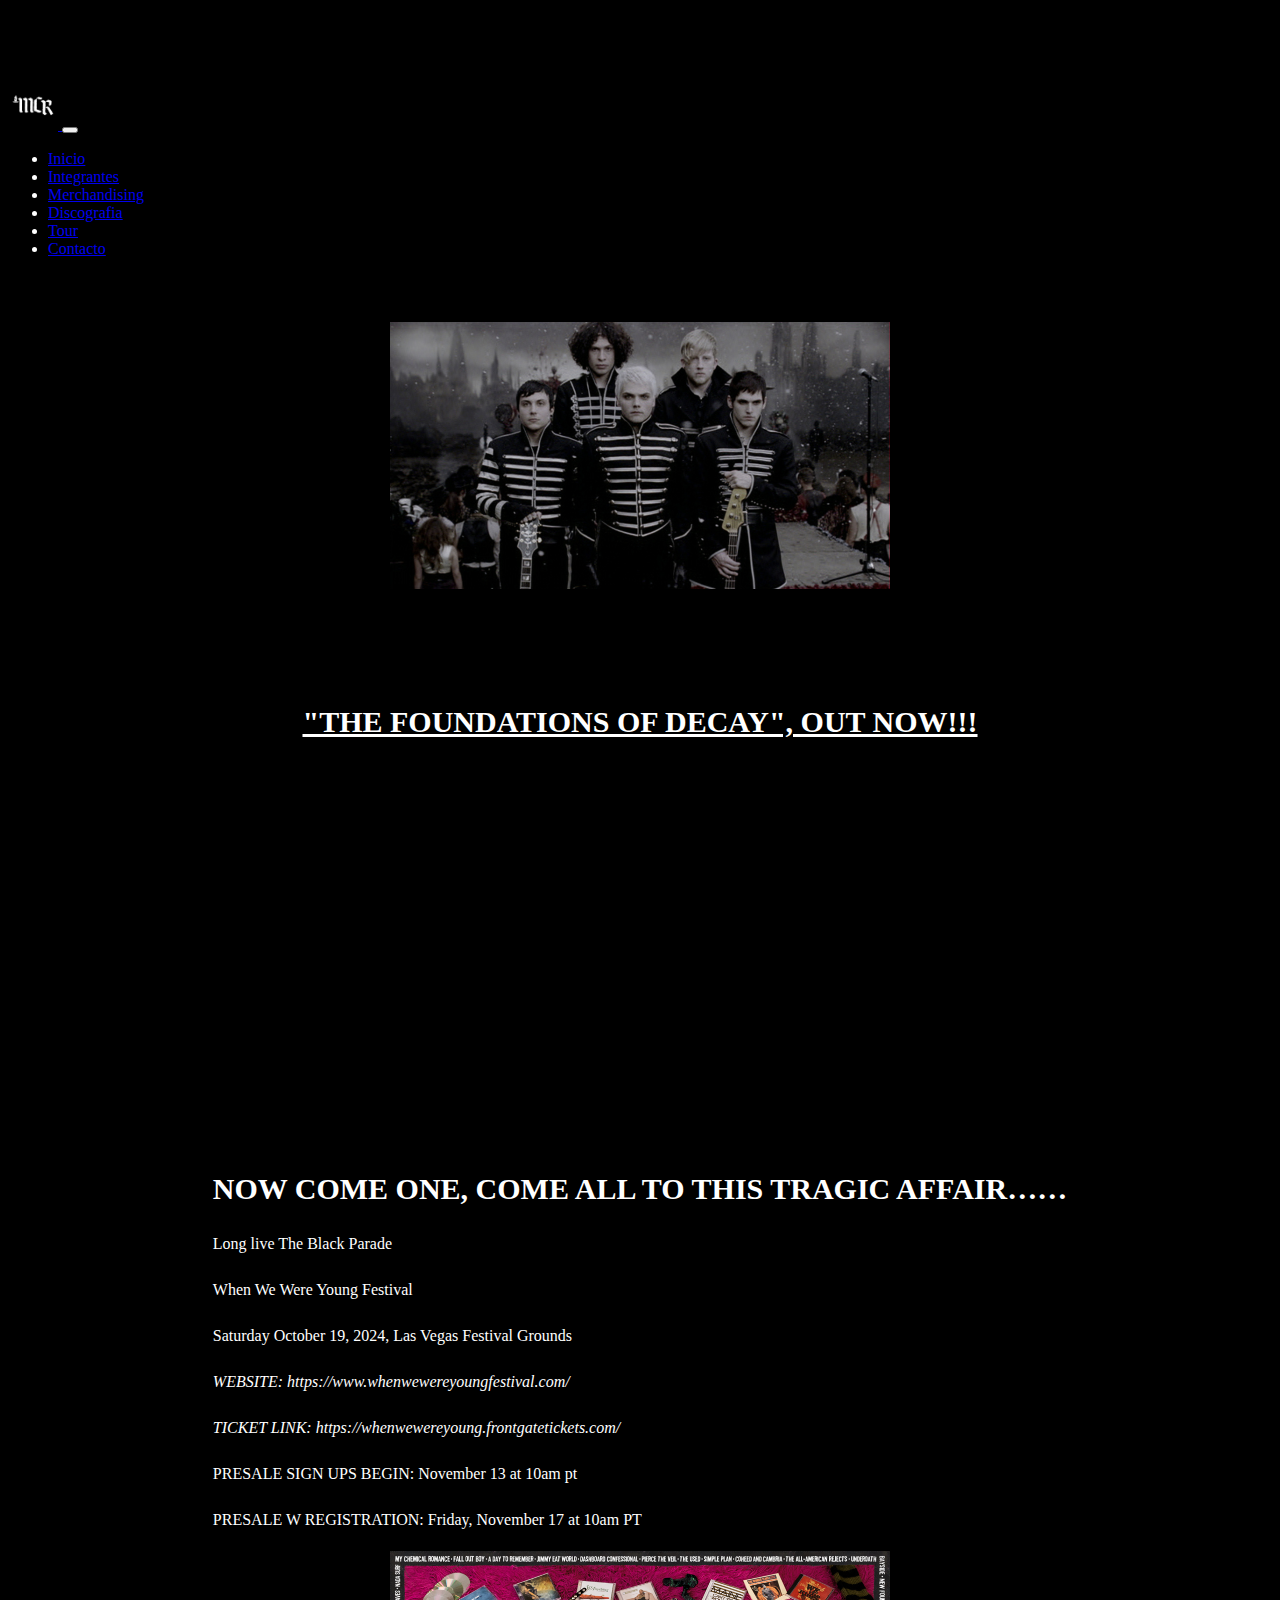
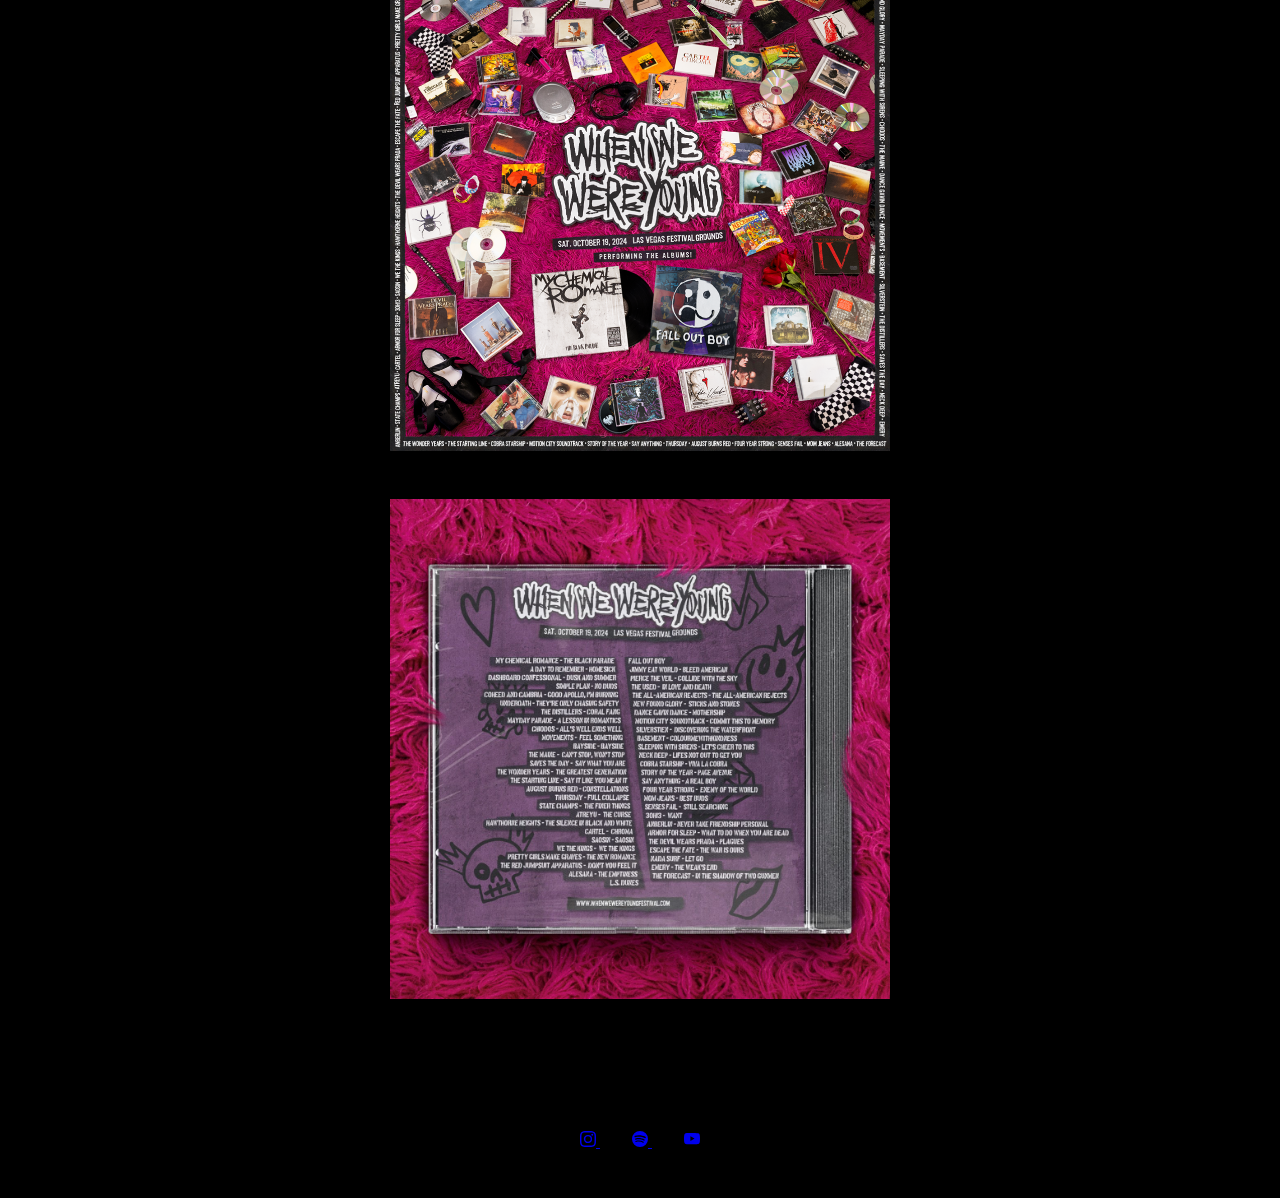
<file: index.html>
<!DOCTYPE html>
<html lang="en">
<head>
    <meta charset="UTF-8">
    <meta name="viewport" content="width=device-width, initial-scale=1.0">
    <title>MyChemicalRomance</title>
    <link href="https://cdn.jsdelivr.net/npm/bootstrap@5.3.2/dist/css/bootstrap.min.css" rel="stylesheet" integrity="sha384-T3c6CoIi6uLrA9TneNEoa7RxnatzjcDSCmG1MXxSR1GAsXEV/Dwwykc2MPK8M2HN" crossorigin="anonymous">
    <link rel="stylesheet" href="./styles/estilos.css">
    <link rel="shortcut icon" href="./img/logo.jpg" type="image/x-icon">
    <meta name="description" content="My Chemical Romance es una influyente banda de rock alternativo que se formó en Nueva Jersey, Estados Unidos, a principios de la década del 2000. La banda alcanzó el estrellato gracias a su mezcla única de géneros, letras emocionales y un enfoque teatral en su presentación.">
    <meta name="keywords" content="My Chemical Romance, MCR, Gerard Way, Mikey Way, Ray Toro, Frank Iero, Tour, Discografía, Merchandising, Conciertos, biografias">
</head>
<body >
    <!-- encabezado -->
    <header >
        <nav class="navbar navbar-expand-lg bg-body-tertiary bg-dark border-bottom border-body fixed-top bg-body-tertiary font1"          data-bs-theme="dark" >
            <div class="container-fluid">
                <a class="navbar-brand" href="#">
                    <img src="./img/logoinvertido.jpg" alt="Logo mcr" width="50" height="50" class="d-inline-block align-text-top" >
                  </a>
                  <a class="navbar-brand" href="#"></a>
                    <button class="navbar-toggler" type="button" data-bs-toggle="collapse" data-bs-target="#navbarNav" aria-controls="navbarNav" aria-expanded="false" aria-label="Toggle navigation">
                    <span class="navbar-toggler-icon"></span>
                    </button>
                    <div class="collapse navbar-collapse" id="navbarNav">
                        <ul class="navbar-nav">
                        <li class="nav-item">
                        <a class="nav-link active  " aria-current="page" href="./index.html">Inicio</a>
                        </li>
                        <li class="nav-item">
                        <a class="nav-link " href="./pages/integrantes.html">Integrantes</a>
                        </li>
                        <li class="nav-item">
                        <a class="nav-link " href="./pages/merch.html">Merchandising</a>
                        </li>
                        <li class="nav-item">
                        <a class="nav-link " href="./pages/discografia.html">Discografia</a>
                        </li>
                        <li class="nav-item">
                        <a class="nav-link " href="./pages/tour.html">Tour</a>
                        </li>
                        <li class="nav-item">
                        <a class="nav-link " href="./pages/contacto.html">Contacto</a>
                        </li>
                    </ul>
                </div>
            </div>
        </nav>
    </header>
    <!-- Contenido principal -->
    <main class="fondo font2 cajaindex">
        <section class="index-sec index-img">
            <img class="img1" src="./img/imagen portada.jpg" alt="imagen de la banda" width="500">
        </section>
        <section class="index-sec">
            <h1 class="index-h ">"THE FOUNDATIONS
                OF DECAY", OUT NOW!!! </h1>
                <iframe class="index-vid" width="560" height="315" src="https://www.youtube.com/embed/V2kWUJkRvVs?si=SUmYQxDfUw-ickaj" title="YouTube video player" frameborder="0" allow="accelerometer; autoplay; clipboard-write; encrypted-media; gyroscope; picture-in-picture; web-share" allowfullscreen></iframe>
        </section>
        <div class="divindex">
            <article class="index-sec text">
                <h2 class="index-h ">NOW COME ONE, COME ALL TO THIS TRAGIC AFFAIR……</h2>
                <p >Long live The Black Parade</p>
                <p >When We Were Young Festival</p>              
                <p >  Saturday October 19, 2024, Las Vegas Festival Grounds</p>                
                <p class="links">  WEBSITE:
                    <a class="links" href="https://www.whenwewereyoungfestival.com/" target="_blank">https://www.whenwewereyoungfestival.com/</a>  </p>             
                <p class="links">  TICKET LINK: 
                    <a class="links" href="https://whenwewereyoung.frontgatetickets.com/" target="_blank">https://whenwewereyoung.frontgatetickets.com/</a> </p>           
                <p >PRESALE SIGN UPS BEGIN: November 13 at 10am pt   </p>           
                <p >PRESALE W REGISTRATION: Friday, November 17 at 10am PT</p> 
                    <div class="index-img">
                        <img class="img1" src="./img/artindex.png" alt="imagen con descripcion del tour" width="500">
                        <img class="img1" src="./img/artindex2.jpg" alt="imagen con descripcion del tour" width="500">
                    </div>
                
            </article>
        </div>
    </main>
    <!-- Pie de pagina -->
    <footer class=" footer">
        <br>
        <br>
        <a href="https://www.instagram.com/mychemicalromance/?hl=es" target="_blank">
            <svg class="animacion1" xmlns="http://www.w3.org/2000/svg" width="16" height="16" fill="currentColor" class="bi bi-instagram" viewBox="0 0 16 16">
                <path d="M8 0C5.829 0 5.556.01 4.703.048 3.85.088 3.269.222 2.76.42a3.9 3.9 0 0 0-1.417.923A3.9 3.9 0 0 0 .42 2.76C.222 3.268.087 3.85.048 4.7.01 5.555 0 5.827 0 8.001c0 2.172.01 2.444.048 3.297.04.852.174 1.433.372 1.942.205.526.478.972.923 1.417.444.445.89.719 1.416.923.51.198 1.09.333 1.942.372C5.555 15.99 5.827 16 8 16s2.444-.01 3.298-.048c.851-.04 1.434-.174 1.943-.372a3.9 3.9 0 0 0 1.416-.923c.445-.445.718-.891.923-1.417.197-.509.332-1.09.372-1.942C15.99 10.445 16 10.173 16 8s-.01-2.445-.048-3.299c-.04-.851-.175-1.433-.372-1.941a3.9 3.9 0 0 0-.923-1.417A3.9 3.9 0 0 0 13.24.42c-.51-.198-1.092-.333-1.943-.372C10.443.01 10.172 0 7.998 0zm-.717 1.442h.718c2.136 0 2.389.007 3.232.046.78.035 1.204.166 1.486.275.373.145.64.319.92.599s.453.546.598.92c.11.281.24.705.275 1.485.039.843.047 1.096.047 3.231s-.008 2.389-.047 3.232c-.035.78-.166 1.203-.275 1.485a2.5 2.5 0 0 1-.599.919c-.28.28-.546.453-.92.598-.28.11-.704.24-1.485.276-.843.038-1.096.047-3.232.047s-2.39-.009-3.233-.047c-.78-.036-1.203-.166-1.485-.276a2.5 2.5 0 0 1-.92-.598 2.5 2.5 0 0 1-.6-.92c-.109-.281-.24-.705-.275-1.485-.038-.843-.046-1.096-.046-3.233s.008-2.388.046-3.231c.036-.78.166-1.204.276-1.486.145-.373.319-.64.599-.92s.546-.453.92-.598c.282-.11.705-.24 1.485-.276.738-.034 1.024-.044 2.515-.045zm4.988 1.328a.96.96 0 1 0 0 1.92.96.96 0 0 0 0-1.92m-4.27 1.122a4.109 4.109 0 1 0 0 8.217 4.109 4.109 0 0 0 0-8.217m0 1.441a2.667 2.667 0 1 1 0 5.334 2.667 2.667 0 0 1 0-5.334"/>
              </svg>
        </a>
        <a href="https://open.spotify.com/intl-es/artist/7FBcuc1gsnv6Y1nwFtNRCb?si=B0IZhUZQQHyBxEbudoADWw" target="_blank">
            <svg class="animacion1" xmlns="http://www.w3.org/2000/svg" width="16" height="16" fill="currentColor" class="bi bi-spotify" viewBox="0 0 16 16">
                <path d="M8 0a8 8 0 1 0 0 16A8 8 0 0 0 8 0m3.669 11.538a.5.5 0 0 1-.686.165c-1.879-1.147-4.243-1.407-7.028-.77a.499.499 0 0 1-.222-.973c3.048-.696 5.662-.397 7.77.892a.5.5 0 0 1 .166.686m.979-2.178a.624.624 0 0 1-.858.205c-2.15-1.321-5.428-1.704-7.972-.932a.625.625 0 0 1-.362-1.194c2.905-.881 6.517-.454 8.986 1.063a.624.624 0 0 1 .206.858m.084-2.268C10.154 5.56 5.9 5.419 3.438 6.166a.748.748 0 1 1-.434-1.432c2.825-.857 7.523-.692 10.492 1.07a.747.747 0 1 1-.764 1.288"/>
              </svg>
        </a>
        
        <a href="https://www.youtube.com/@mychemicalromance" target="_blank">
            <svg class="animacion1" xmlns="http://www.w3.org/2000/svg" width="16" height="16" fill="currentColor" class="bi bi-youtube" viewBox="0 0 16 16">
                <path d="M8.051 1.999h.089c.822.003 4.987.033 6.11.335a2.01 2.01 0 0 1 1.415 1.42c.101.38.172.883.22 1.402l.01.104.022.26.008.104c.065.914.073 1.77.074 1.957v.075c-.001.194-.01 1.108-.082 2.06l-.008.105-.009.104c-.05.572-.124 1.14-.235 1.558a2.01 2.01 0 0 1-1.415 1.42c-1.16.312-5.569.334-6.18.335h-.142c-.309 0-1.587-.006-2.927-.052l-.17-.006-.087-.004-.171-.007-.171-.007c-1.11-.049-2.167-.128-2.654-.26a2.01 2.01 0 0 1-1.415-1.419c-.111-.417-.185-.986-.235-1.558L.09 9.82l-.008-.104A31 31 0 0 1 0 7.68v-.123c.002-.215.01-.958.064-1.778l.007-.103.003-.052.008-.104.022-.26.01-.104c.048-.519.119-1.023.22-1.402a2.01 2.01 0 0 1 1.415-1.42c.487-.13 1.544-.21 2.654-.26l.17-.007.172-.006.086-.003.171-.007A100 100 0 0 1 7.858 2zM6.4 5.209v4.818l4.157-2.408z"/>
              </svg>
        </a>
    </footer>
    <script src="https://cdn.jsdelivr.net/npm/bootstrap@5.3.2/dist/js/bootstrap.bundle.min.js" integrity="sha384-C6RzsynM9kWDrMNeT87bh95OGNyZPhcTNXj1NW7RuBCsyN/o0jlpcV8Qyq46cDfL" crossorigin="anonymous"></script>
</body>
</html>
</file>
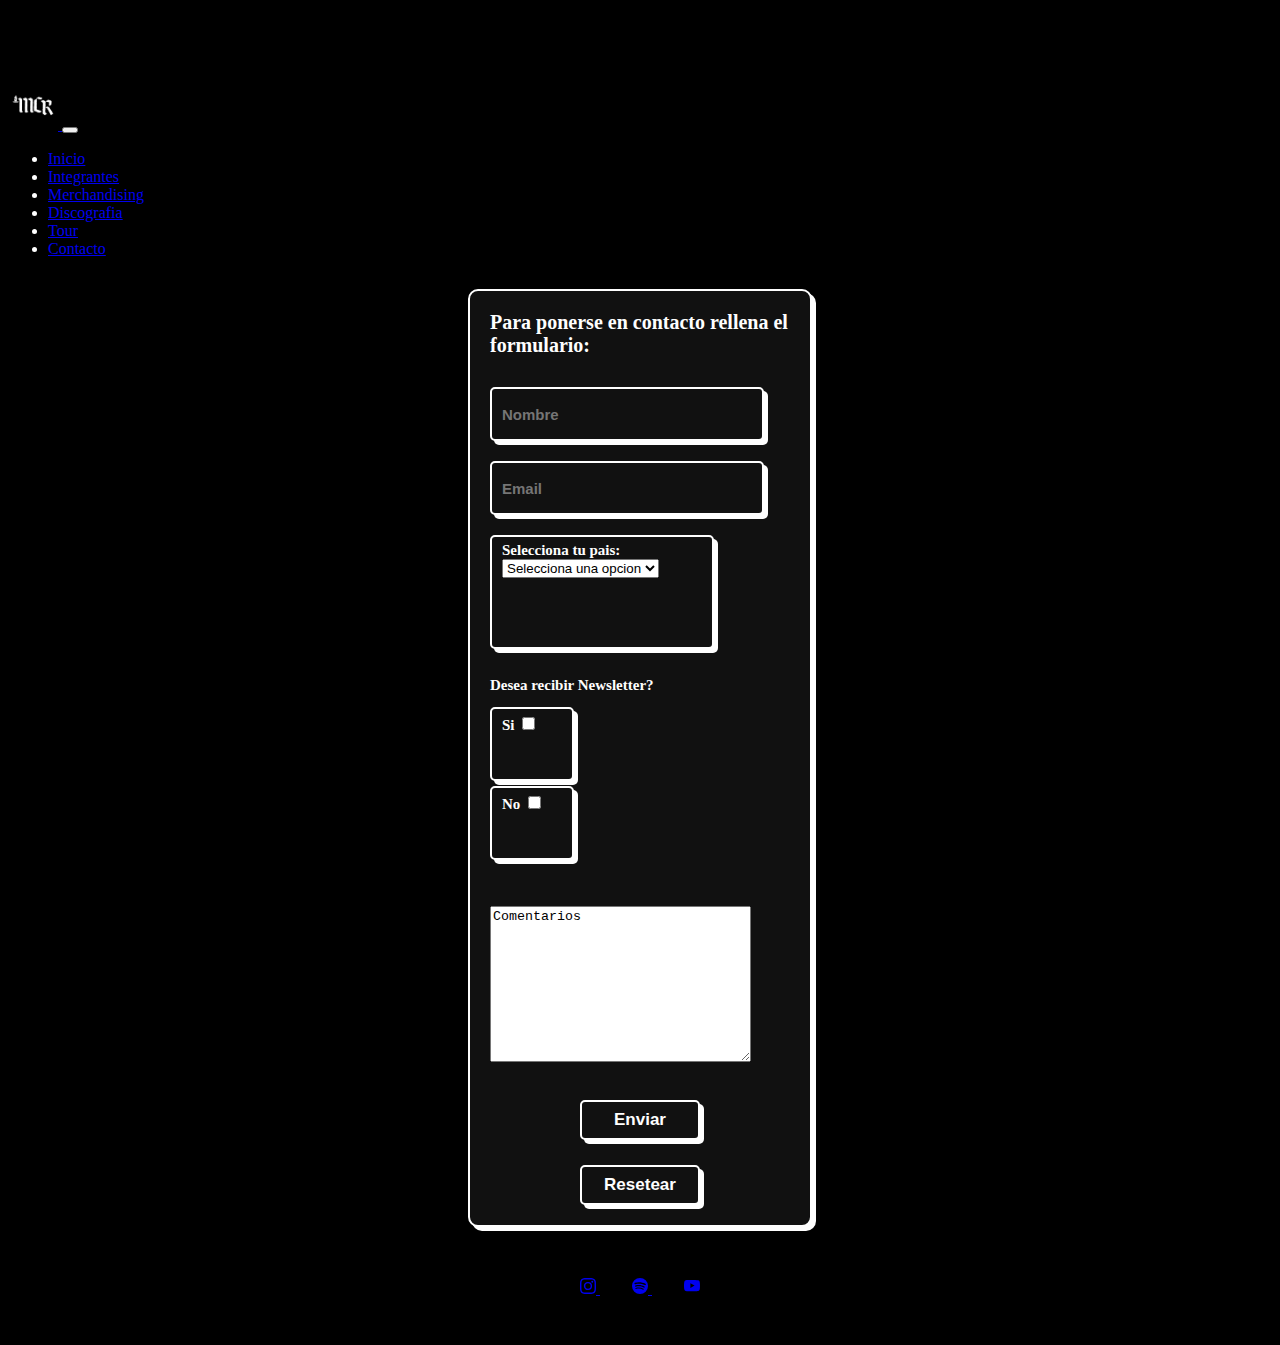
<file: pages/contacto.html>
<!DOCTYPE html>
<html lang="en">
<head>
    <meta charset="UTF-8">
    <meta name="viewport" content="width=device-width, initial-scale=1.0">
    <title>Contacto</title>
    <link href="https://cdn.jsdelivr.net/npm/bootstrap@5.3.2/dist/css/bootstrap.min.css" rel="stylesheet" integrity="sha384-T3c6CoIi6uLrA9TneNEoa7RxnatzjcDSCmG1MXxSR1GAsXEV/Dwwykc2MPK8M2HN" crossorigin="anonymous">
    <link rel="stylesheet" href="../styles/estilos.css">
    <link rel="shortcut icon" href="../img/logo.jpg" type="image/x-icon">
    <meta name="description" content="Conéctate con la banda a través de nuestra página de contacto. Envía tus preguntas, comentarios o consultas y mantente actualizado sobre las últimas noticias y eventos. Estamos aquí para escucharte.">
    <meta name="keywords" content="My Chemical Romance, Contacto, Preguntas y respuestas, Comentarios de fans, Formulario de contacto, Redes sociales">


</head>
<body>
   <!-- encabezado -->
<header >
    <nav class="navbar navbar-expand-lg bg-body-tertiary fixed-top bg-body-tertiary bg-dark border-bottom border-body font1" data-bs-theme="dark" >
        <div class="container-fluid">
            <a class="navbar-brand" href="#">
                <img src="../img/logoinvertido.jpg" alt="Logo" width="50" height="50" class="d-inline-block align-text-top">
            </a>
            <a class="navbar-brand" href="#"></a>
                <button class="navbar-toggler" type="button" data-bs-toggle="collapse" data-bs-target="#navbarNav" aria-controls="navbarNav" aria-expanded="false" aria-label="Toggle navigation">
                <span class="navbar-toggler-icon"></span>  </button>
        <div class="collapse navbar-collapse" id="navbarNav">
            <ul class="navbar-nav">
                    <li class="nav-item">
                    <a class="nav-link " aria-current="page" href="../index.html">Inicio</a>
                    </li>
                    <li class="nav-item">
                    <a class="nav-link " href="../pages/integrantes.html">Integrantes</a>
                    </li>
                    <li class="nav-item">
                    <a class="nav-link " href="../pages/merch.html">Merchandising</a>
                    </li>
                    <li class="nav-item">
                    <a class="nav-link " href="../pages/discografia.html">Discografia</a>
                    </li>
                    <li class="nav-item">
                    <a class="nav-link " href="../pages/tour.html">Tour</a>
                    </li>
                    <li class="nav-item">
                    <a class="nav-link active " href="../pages/contacto.html">Contacto</a>
                    </li>
                </ul>
            </div>
        </div>
    </nav>
</header> 
<main class="caja">
    <div class="formcontacto">
        <!-- formulario de contacto  -->
        <form class="form">
            <div class="title">Para ponerse en contacto rellena el formulario:</div>
            <input class="input" name="Nombre" placeholder="Nombre" type="text" required>
            <input class="input" name="email" placeholder="Email" type="email" required>
            <label class="inputb"  for="pais">
                Selecciona tu pais:
                <select name="" id="pais" required>
                    <option disabled selected>Selecciona una opcion</option>
                    <option>Argentina</option>
                    <option>Brazil</option>
                    <option>Uruguay</option>
                </select>
            </label>
            <br>
            <label class="label">Desea recibir Newsletter?</label>
            <br>
            <label class="inputp" for="si">
                Si
                <input type="checkbox" name="b" id="si">
            </label>
            <label class="inputp" for="no">
                No
                <input type="checkbox" name="b" id="no">
            </label>
            <br>
            <br>
            <textarea class="textarea" name="comentarios" id="" cols="30" rows="10" required>Comentarios</textarea>
            <br>
            <button class="button-confirm">Enviar</button>
            <button class="button-reset">Resetear</button>
          </form>
    </div>
</main>
<footer class="footer">
    <br>
    <br>
    <a href="https://www.instagram.com/mychemicalromance/?hl=es" target="_blank">
        <svg class="animacion1" xmlns="http://www.w3.org/2000/svg" width="16" height="16" fill="currentColor" class="bi bi-instagram" viewBox="0 0 16 16">
            <path d="M8 0C5.829 0 5.556.01 4.703.048 3.85.088 3.269.222 2.76.42a3.9 3.9 0 0 0-1.417.923A3.9 3.9 0 0 0 .42 2.76C.222 3.268.087 3.85.048 4.7.01 5.555 0 5.827 0 8.001c0 2.172.01 2.444.048 3.297.04.852.174 1.433.372 1.942.205.526.478.972.923 1.417.444.445.89.719 1.416.923.51.198 1.09.333 1.942.372C5.555 15.99 5.827 16 8 16s2.444-.01 3.298-.048c.851-.04 1.434-.174 1.943-.372a3.9 3.9 0 0 0 1.416-.923c.445-.445.718-.891.923-1.417.197-.509.332-1.09.372-1.942C15.99 10.445 16 10.173 16 8s-.01-2.445-.048-3.299c-.04-.851-.175-1.433-.372-1.941a3.9 3.9 0 0 0-.923-1.417A3.9 3.9 0 0 0 13.24.42c-.51-.198-1.092-.333-1.943-.372C10.443.01 10.172 0 7.998 0zm-.717 1.442h.718c2.136 0 2.389.007 3.232.046.78.035 1.204.166 1.486.275.373.145.64.319.92.599s.453.546.598.92c.11.281.24.705.275 1.485.039.843.047 1.096.047 3.231s-.008 2.389-.047 3.232c-.035.78-.166 1.203-.275 1.485a2.5 2.5 0 0 1-.599.919c-.28.28-.546.453-.92.598-.28.11-.704.24-1.485.276-.843.038-1.096.047-3.232.047s-2.39-.009-3.233-.047c-.78-.036-1.203-.166-1.485-.276a2.5 2.5 0 0 1-.92-.598 2.5 2.5 0 0 1-.6-.92c-.109-.281-.24-.705-.275-1.485-.038-.843-.046-1.096-.046-3.233s.008-2.388.046-3.231c.036-.78.166-1.204.276-1.486.145-.373.319-.64.599-.92s.546-.453.92-.598c.282-.11.705-.24 1.485-.276.738-.034 1.024-.044 2.515-.045zm4.988 1.328a.96.96 0 1 0 0 1.92.96.96 0 0 0 0-1.92m-4.27 1.122a4.109 4.109 0 1 0 0 8.217 4.109 4.109 0 0 0 0-8.217m0 1.441a2.667 2.667 0 1 1 0 5.334 2.667 2.667 0 0 1 0-5.334"/>
          </svg>
    </a>
    <a href="https://open.spotify.com/intl-es/artist/7FBcuc1gsnv6Y1nwFtNRCb?si=B0IZhUZQQHyBxEbudoADWw" target="_blank">
        <svg class="animacion1" xmlns="http://www.w3.org/2000/svg" width="16" height="16" fill="currentColor" class="bi bi-spotify" viewBox="0 0 16 16">
            <path d="M8 0a8 8 0 1 0 0 16A8 8 0 0 0 8 0m3.669 11.538a.5.5 0 0 1-.686.165c-1.879-1.147-4.243-1.407-7.028-.77a.499.499 0 0 1-.222-.973c3.048-.696 5.662-.397 7.77.892a.5.5 0 0 1 .166.686m.979-2.178a.624.624 0 0 1-.858.205c-2.15-1.321-5.428-1.704-7.972-.932a.625.625 0 0 1-.362-1.194c2.905-.881 6.517-.454 8.986 1.063a.624.624 0 0 1 .206.858m.084-2.268C10.154 5.56 5.9 5.419 3.438 6.166a.748.748 0 1 1-.434-1.432c2.825-.857 7.523-.692 10.492 1.07a.747.747 0 1 1-.764 1.288"/>
          </svg>
    </a>
    
    <a href="https://www.youtube.com/@mychemicalromance" target="_blank">
        <svg class="animacion1" xmlns="http://www.w3.org/2000/svg" width="16" height="16" fill="currentColor" class="bi bi-youtube" viewBox="0 0 16 16">
            <path d="M8.051 1.999h.089c.822.003 4.987.033 6.11.335a2.01 2.01 0 0 1 1.415 1.42c.101.38.172.883.22 1.402l.01.104.022.26.008.104c.065.914.073 1.77.074 1.957v.075c-.001.194-.01 1.108-.082 2.06l-.008.105-.009.104c-.05.572-.124 1.14-.235 1.558a2.01 2.01 0 0 1-1.415 1.42c-1.16.312-5.569.334-6.18.335h-.142c-.309 0-1.587-.006-2.927-.052l-.17-.006-.087-.004-.171-.007-.171-.007c-1.11-.049-2.167-.128-2.654-.26a2.01 2.01 0 0 1-1.415-1.419c-.111-.417-.185-.986-.235-1.558L.09 9.82l-.008-.104A31 31 0 0 1 0 7.68v-.123c.002-.215.01-.958.064-1.778l.007-.103.003-.052.008-.104.022-.26.01-.104c.048-.519.119-1.023.22-1.402a2.01 2.01 0 0 1 1.415-1.42c.487-.13 1.544-.21 2.654-.26l.17-.007.172-.006.086-.003.171-.007A100 100 0 0 1 7.858 2zM6.4 5.209v4.818l4.157-2.408z"/>
          </svg>
    </a>
</footer>
<script src="https://cdn.jsdelivr.net/npm/bootstrap@5.3.2/dist/js/bootstrap.bundle.min.js" integrity="sha384-C6RzsynM9kWDrMNeT87bh95OGNyZPhcTNXj1NW7RuBCsyN/o0jlpcV8Qyq46cDfL" crossorigin="anonymous"></script>
</body>
</html>
</file>
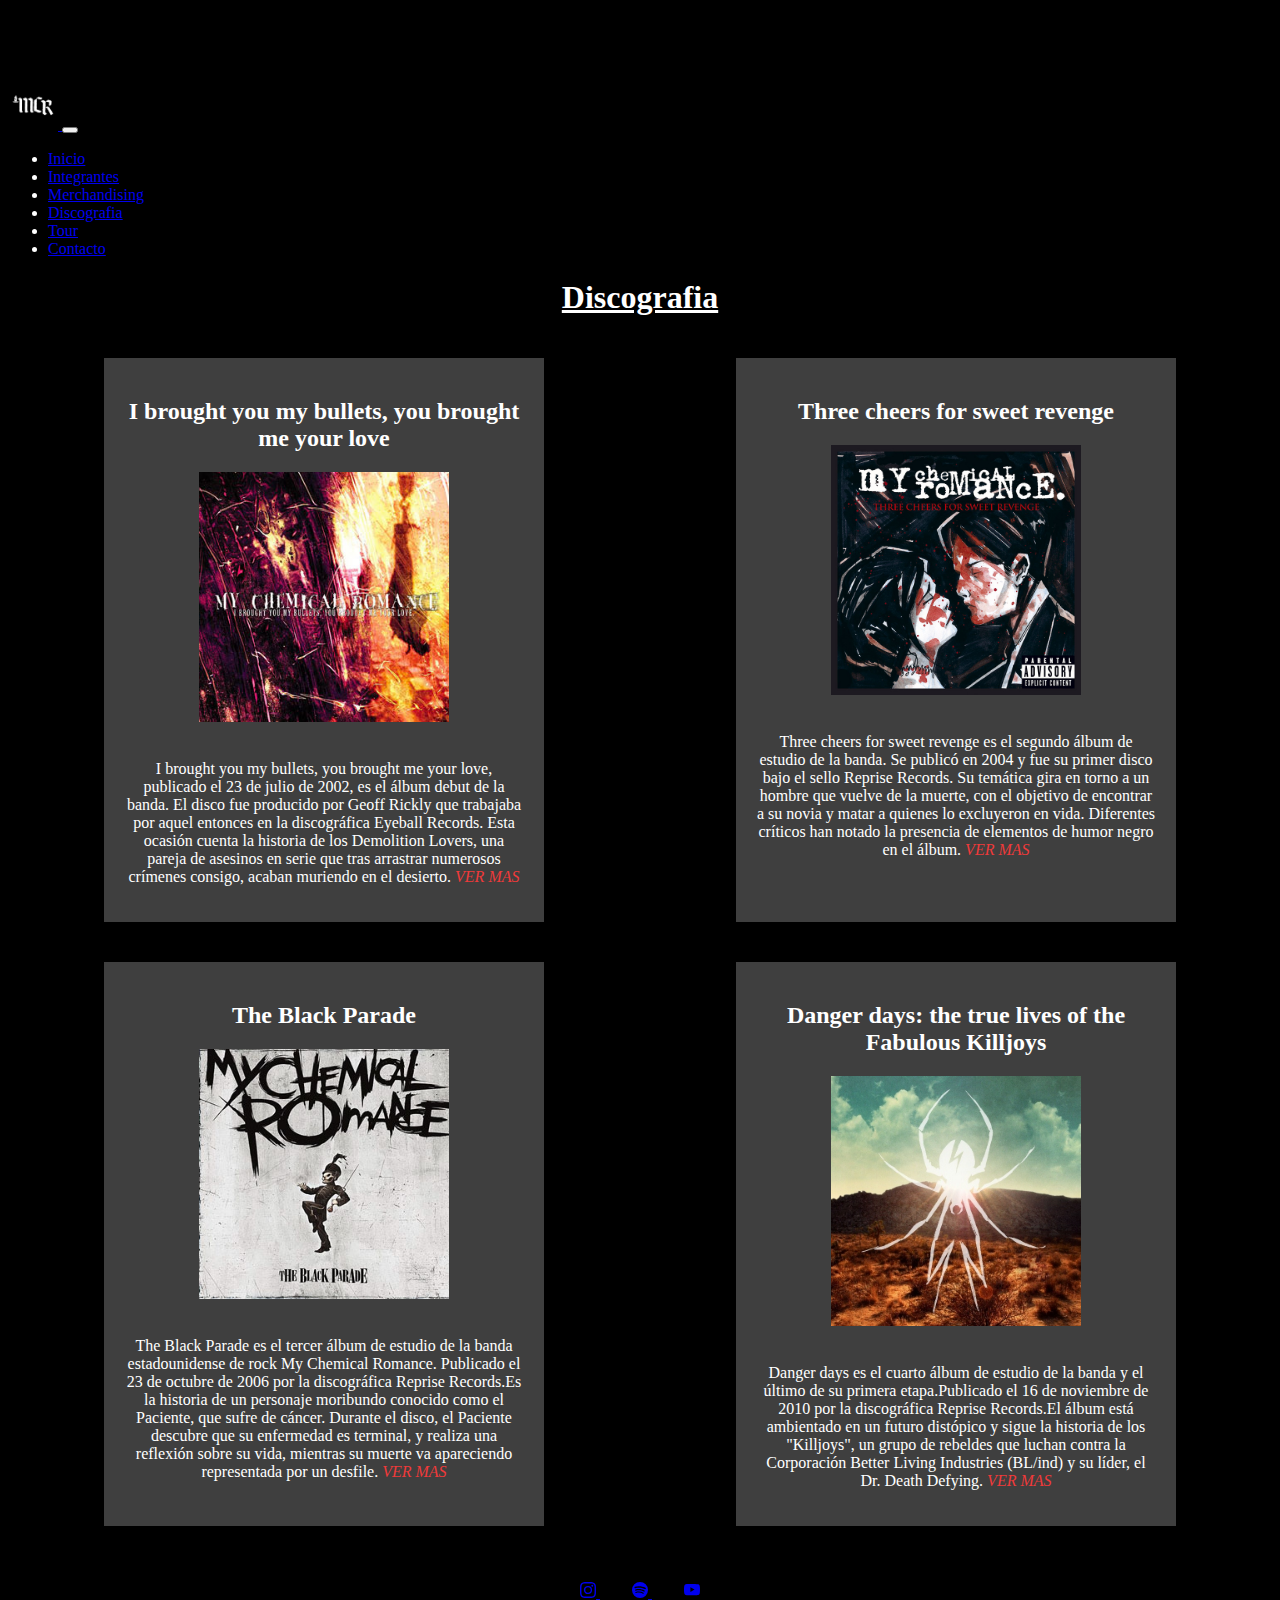
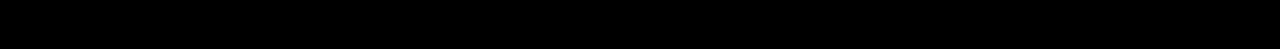
<file: pages/discografia.html>
<!DOCTYPE html>
<html lang="en">
<head>
    <meta charset="UTF-8">
    <meta name="viewport" content="width=device-width, initial-scale=1.0">
    <title>Discografia</title>
    <link href="https://cdn.jsdelivr.net/npm/bootstrap@5.3.2/dist/css/bootstrap.min.css" rel="stylesheet" integrity="sha384-T3c6CoIi6uLrA9TneNEoa7RxnatzjcDSCmG1MXxSR1GAsXEV/Dwwykc2MPK8M2HN" crossorigin="anonymous">
    <link rel="stylesheet" href="../styles/estilos.css">
    <link rel="shortcut icon" href="../img/logo.jpg" type="image/x-icon">
    <meta name="description" content="Explora la discografía completa, desde sus primeros álbumes como 'I Brought You My Bullets, You Brought Me Your Love' hasta los éxitos icónicos de 'The Black Parade'. Descubre la evolución musical y lírica de la banda que ha dejado una marca indeleble en la escena alternativa.">
    <meta name="keywords" content="My Chemical Romance, Discografía, Álbumes, Lista de canciones, Evolución musical, Hits, Historia discográfica">


</head>
<body>
   <!-- encabezado -->
<header >
    <nav class="navbar navbar-expand-lg bg-body-tertiary bg-dark border-bottom border-body fixed-top bg-body-tertiary font1"          data-bs-theme="dark" >
        <div class="container-fluid">
            <a class="navbar-brand" href="#">
                <img src="../img/logoinvertido.jpg" alt="Logo" width="50" height="50" class="d-inline-block align-text-top">
              </a>
              <a class="navbar-brand" href="#"></a>
                <button class="navbar-toggler" type="button" data-bs-toggle="collapse" data-bs-target="#navbarNav" aria-controls="navbarNav" aria-expanded="false" aria-label="Toggle navigation">
                <span class="navbar-toggler-icon"></span>
                </button>
            <div class="collapse navbar-collapse" id="navbarNav">
                <ul class="navbar-nav">
                    <li class="nav-item">
                    <a class="nav-link " aria-current="page" href="../index.html">Inicio</a>
                    </li>
                    <li class="nav-item">
                    <a class="nav-link " href="../pages/integrantes.html">Integrantes</a>
                    </li>
                    <li class="nav-item">
                    <a class="nav-link " href="../pages/merch.html">Merchandising</a>
                    </li>
                    <li class="nav-item">
                    <a class="nav-link active " href="../pages/discografia.html">Discografia</a>
                    </li>
                    <li class="nav-item">
                    <a class="nav-link " href="../pages/tour.html">Tour</a>
                    </li>
                    <li class="nav-item">
                    <a class="nav-link " href="../pages/contacto.html">Contacto</a>
                    </li>
                </ul>
            </div>
        </div>
        </nav>
</header> 
<main>
    <nav class="main-disc">
        <h1 class="h1-disc ">Discografia</h1>
        <div class="contenedor">
            <article class="cajas caja0">
                <h2>I brought you my bullets, you brought me your love</h2>
                <img  src="../img/cd1.jpg" alt="I brought you my bullets, you brought me your love" width="250">
                <br>
                <br>
                <p >I brought you my bullets, you brought me your love, publicado el 23 de julio de 2002, es el álbum debut de la banda. El disco fue producido por Geoff Rickly que trabajaba por aquel entonces en la discográfica Eyeball Records. Esta ocasión cuenta la historia de los Demolition Lovers, una pareja de asesinos en serie que tras arrastrar numerosos crímenes consigo, acaban muriendo en el desierto.
                    <a class="linksint" href="https://es.m.wikipedia.org/wiki/I_brought_you_my_bullets,_you_brought_me_your_love" target="_blank">VER MAS</a>
                </p>
            
            </article> 
            <article class="cajas caja2">
                <h2 >Three cheers for sweet revenge</h2>
                <img  src="../img/cs2.jpg" alt="Three cheers for sweet revenge" width="250">
                <br>
                <br>
                <p >Three cheers for sweet revenge es el segundo álbum de estudio de la banda. Se publicó en 2004 y fue su primer disco bajo el sello Reprise Records. Su temática gira en torno a un hombre que vuelve de la muerte, con el objetivo de encontrar a su novia y matar a quienes lo excluyeron en vida. Diferentes críticos han notado la presencia de elementos de humor negro en el álbum.
                    <a class="linksint" href="https://es.m.wikipedia.org/wiki/Three_cheers_for_sweet_revenge" target="_blank">VER MAS</a>
                </p>
            
            </article> 
            <article class="cajas caja3">
                <h2 >The Black Parade</h2>
                <img  src="../img/cd3.jpg" alt="The Black Parade" width="250">
                <br>
                <br>
                <p >The Black Parade es el tercer álbum de estudio de la banda estadounidense de rock My Chemical Romance. Publicado el 23 de octubre de 2006 por la discográfica Reprise Records.Es la historia de un personaje moribundo conocido como el Paciente, que sufre de cáncer. Durante el disco, el Paciente descubre que su enfermedad es terminal, y realiza una reflexión sobre su vida, mientras su muerte va apareciendo representada por un desfile.
                    <a class="linksint" href="https://es.m.wikipedia.org/wiki/The_Black_Parade" target="_blank">VER MAS</a>
                </p>
            
            </article> 
            <article class="cajas caja4">
                <h2 >Danger days: the true lives of the Fabulous Killjoys</h2>
                <img  src="../img/cd4.jpg" alt="Danger days: the true lives of the Fabulous Killjoys" width="250">
                <br>
                <br>
                <p >Danger days es el cuarto álbum de estudio de la banda y el último de su primera etapa.Publicado el 16 de noviembre de 2010 por la discográfica Reprise Records.El álbum está ambientado en un futuro distópico y sigue la historia de los "Killjoys", un grupo de rebeldes que luchan contra la Corporación Better Living Industries (BL/ind) y su líder, el Dr. Death Defying.
                    <a class="linksint" href="https://es.m.wikipedia.org/wiki/Danger_days:_the_true_lives_of_the_Fabulous_Killjoys" target="_blank">VER MAS</a>
                </p>
            
            </article> 
        </div>
    </nav>
</main>
<footer class=" footer">
    <br>
    <br>
    <a href="https://www.instagram.com/mychemicalromance/?hl=es" target="_blank">
        <svg class="animacion1" xmlns="http://www.w3.org/2000/svg" width="16" height="16" fill="currentColor" class="bi bi-instagram" viewBox="0 0 16 16">
            <path d="M8 0C5.829 0 5.556.01 4.703.048 3.85.088 3.269.222 2.76.42a3.9 3.9 0 0 0-1.417.923A3.9 3.9 0 0 0 .42 2.76C.222 3.268.087 3.85.048 4.7.01 5.555 0 5.827 0 8.001c0 2.172.01 2.444.048 3.297.04.852.174 1.433.372 1.942.205.526.478.972.923 1.417.444.445.89.719 1.416.923.51.198 1.09.333 1.942.372C5.555 15.99 5.827 16 8 16s2.444-.01 3.298-.048c.851-.04 1.434-.174 1.943-.372a3.9 3.9 0 0 0 1.416-.923c.445-.445.718-.891.923-1.417.197-.509.332-1.09.372-1.942C15.99 10.445 16 10.173 16 8s-.01-2.445-.048-3.299c-.04-.851-.175-1.433-.372-1.941a3.9 3.9 0 0 0-.923-1.417A3.9 3.9 0 0 0 13.24.42c-.51-.198-1.092-.333-1.943-.372C10.443.01 10.172 0 7.998 0zm-.717 1.442h.718c2.136 0 2.389.007 3.232.046.78.035 1.204.166 1.486.275.373.145.64.319.92.599s.453.546.598.92c.11.281.24.705.275 1.485.039.843.047 1.096.047 3.231s-.008 2.389-.047 3.232c-.035.78-.166 1.203-.275 1.485a2.5 2.5 0 0 1-.599.919c-.28.28-.546.453-.92.598-.28.11-.704.24-1.485.276-.843.038-1.096.047-3.232.047s-2.39-.009-3.233-.047c-.78-.036-1.203-.166-1.485-.276a2.5 2.5 0 0 1-.92-.598 2.5 2.5 0 0 1-.6-.92c-.109-.281-.24-.705-.275-1.485-.038-.843-.046-1.096-.046-3.233s.008-2.388.046-3.231c.036-.78.166-1.204.276-1.486.145-.373.319-.64.599-.92s.546-.453.92-.598c.282-.11.705-.24 1.485-.276.738-.034 1.024-.044 2.515-.045zm4.988 1.328a.96.96 0 1 0 0 1.92.96.96 0 0 0 0-1.92m-4.27 1.122a4.109 4.109 0 1 0 0 8.217 4.109 4.109 0 0 0 0-8.217m0 1.441a2.667 2.667 0 1 1 0 5.334 2.667 2.667 0 0 1 0-5.334"/>
          </svg>
    </a>
    <a href="https://open.spotify.com/intl-es/artist/7FBcuc1gsnv6Y1nwFtNRCb?si=B0IZhUZQQHyBxEbudoADWw" target="_blank">
        <svg class="animacion1" xmlns="http://www.w3.org/2000/svg" width="16" height="16" fill="currentColor" class="bi bi-spotify" viewBox="0 0 16 16">
            <path d="M8 0a8 8 0 1 0 0 16A8 8 0 0 0 8 0m3.669 11.538a.5.5 0 0 1-.686.165c-1.879-1.147-4.243-1.407-7.028-.77a.499.499 0 0 1-.222-.973c3.048-.696 5.662-.397 7.77.892a.5.5 0 0 1 .166.686m.979-2.178a.624.624 0 0 1-.858.205c-2.15-1.321-5.428-1.704-7.972-.932a.625.625 0 0 1-.362-1.194c2.905-.881 6.517-.454 8.986 1.063a.624.624 0 0 1 .206.858m.084-2.268C10.154 5.56 5.9 5.419 3.438 6.166a.748.748 0 1 1-.434-1.432c2.825-.857 7.523-.692 10.492 1.07a.747.747 0 1 1-.764 1.288"/>
          </svg>
    </a>
    
    <a href="https://www.youtube.com/@mychemicalromance" target="_blank">
        <svg class="animacion1" xmlns="http://www.w3.org/2000/svg" width="16" height="16" fill="currentColor" class="bi bi-youtube" viewBox="0 0 16 16">
            <path d="M8.051 1.999h.089c.822.003 4.987.033 6.11.335a2.01 2.01 0 0 1 1.415 1.42c.101.38.172.883.22 1.402l.01.104.022.26.008.104c.065.914.073 1.77.074 1.957v.075c-.001.194-.01 1.108-.082 2.06l-.008.105-.009.104c-.05.572-.124 1.14-.235 1.558a2.01 2.01 0 0 1-1.415 1.42c-1.16.312-5.569.334-6.18.335h-.142c-.309 0-1.587-.006-2.927-.052l-.17-.006-.087-.004-.171-.007-.171-.007c-1.11-.049-2.167-.128-2.654-.26a2.01 2.01 0 0 1-1.415-1.419c-.111-.417-.185-.986-.235-1.558L.09 9.82l-.008-.104A31 31 0 0 1 0 7.68v-.123c.002-.215.01-.958.064-1.778l.007-.103.003-.052.008-.104.022-.26.01-.104c.048-.519.119-1.023.22-1.402a2.01 2.01 0 0 1 1.415-1.42c.487-.13 1.544-.21 2.654-.26l.17-.007.172-.006.086-.003.171-.007A100 100 0 0 1 7.858 2zM6.4 5.209v4.818l4.157-2.408z"/>
          </svg>
    </a>
</footer>
<script src="https://cdn.jsdelivr.net/npm/bootstrap@5.3.2/dist/js/bootstrap.bundle.min.js" integrity="sha384-C6RzsynM9kWDrMNeT87bh95OGNyZPhcTNXj1NW7RuBCsyN/o0jlpcV8Qyq46cDfL" crossorigin="anonymous"></script>
</body>
</html>
</file>
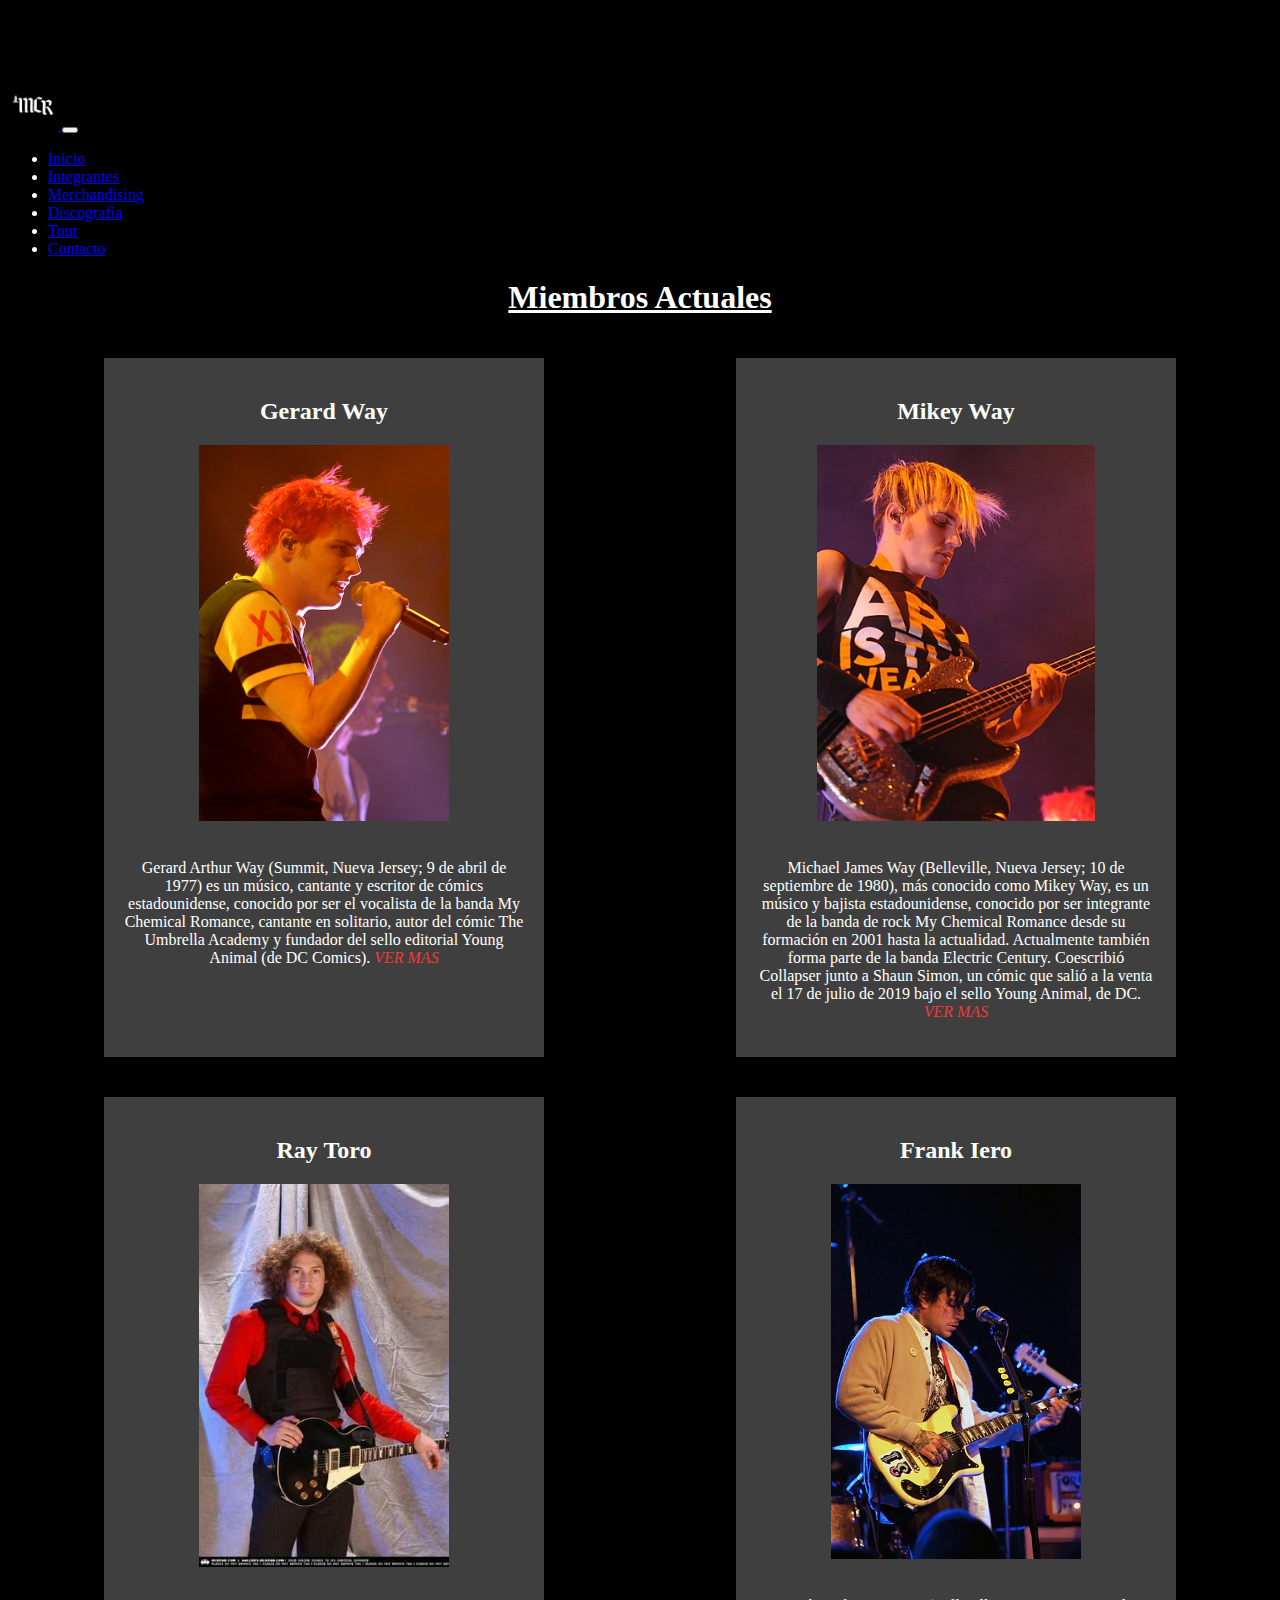
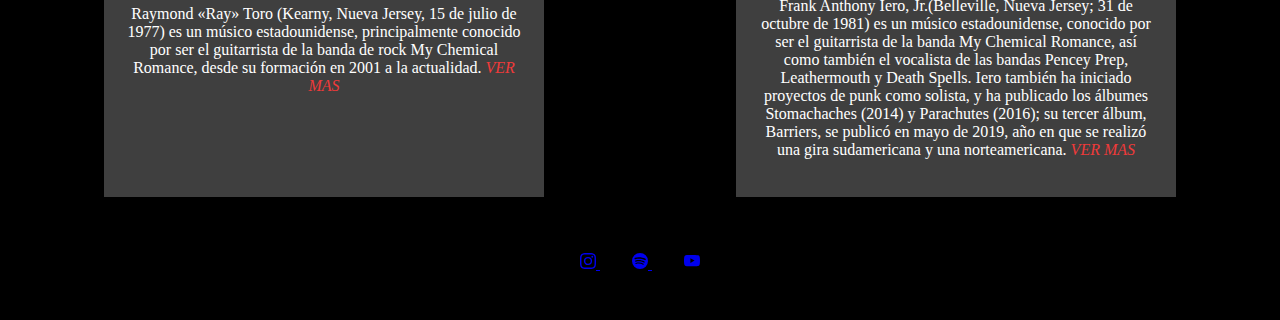
<file: pages/integrantes.html>
<!DOCTYPE html>
<html lang="en">
<head>
    <meta charset="UTF-8">
    <meta name="viewport" content="width=device-width, initial-scale=1.0">
    <title>Integrantes</title>
    <link href="https://cdn.jsdelivr.net/npm/bootstrap@5.3.2/dist/css/bootstrap.min.css" rel="stylesheet" integrity="sha384-T3c6CoIi6uLrA9TneNEoa7RxnatzjcDSCmG1MXxSR1GAsXEV/Dwwykc2MPK8M2HN" crossorigin="anonymous">
    <link rel="stylesheet" href="../styles/estilos.css">
    <link rel="shortcut icon" href="../img/logo.jpg" type="image/x-icon">
    <meta name="description" content="Descubre a los talentosos miembros de My Chemical Romance: Gerard Way, Mikey Way, Ray Toro, Frank Iero. Explora la historia única de cada integrante, su contribución a la banda y su impacto en la escena musical alternativa.">
    <meta name="keywords" content="My Chemical Romance, Gerard Way, Mikey Way, Ray Toro, Frank Iero, Biografía, Perfil, Historia de los integrantes">


</head>
<body>
       <!-- encabezado -->
<header >
    <nav class="navbar navbar-expand-lg bg-body-tertiary fixed-top bg-body-tertiary bg-dark border-bottom border-body font1" data-bs-theme="dark" >
        <div class="container-fluid">
            <a class="navbar-brand" href="#">
                <img src="../img/logoinvertido.jpg" alt="Logo" width="50" height="50" class="d-inline-block align-text-top">
              </a>
              <a class="navbar-brand" href="#"></a>
                <button class="navbar-toggler" type="button" data-bs-toggle="collapse" data-bs-target="#navbarNav" aria-controls="navbarNav" aria-expanded="false" aria-label="Toggle navigation">
                <span class="navbar-toggler-icon"></span> </button>
            <div class="collapse navbar-collapse" id="navbarNav">
                <ul class="navbar-nav">
                    <li class="nav-item">
                    <a class="nav-link " aria-current="page" href="../index.html">Inicio</a>
                    </li>
                    <li class="nav-item">
                    <a class="nav-link active " href="../pages/integrantes.html">Integrantes</a>
                    </li>
                    <li class="nav-item">
                    <a class="nav-link " href="../pages/merch.html">Merchandising</a>
                    </li>
                    <li class="nav-item">
                    <a class="nav-link " href="../pages/discografia.html">Discografia</a>
                    </li>
                    <li class="nav-item">
                    <a class="nav-link " href="../pages/tour.html">Tour</a>
                    </li>
                    <li class="nav-item">
                    <a class="nav-link " href="../pages/contacto.html">Contacto</a>
                    </li>
                </ul>
            </div>
        </div>
    </nav>
</header> 
<main>
    <nav class="main-int">
        <h1 class="h1-int ">Miembros Actuales</h1>
        <div class="contenedor">
            <article class="cajas caja0">
                <h2>Gerard Way</h2>
                <img  src="../img/gerardway.jpg" alt="imagen de Gerard way" width="250">
                <br>
                <br>
                <p >Gerard Arthur Way (Summit, Nueva Jersey; 9 de abril de 1977)​ es un músico, cantante y escritor de cómics estadounidense, conocido por ser el vocalista de la banda My Chemical Romance, cantante en solitario, autor del cómic The Umbrella Academy y fundador del sello editorial Young Animal (de DC Comics).
                    <a class="linksint" href="https://es.m.wikipedia.org/wiki/Gerard_Way" target="_blank">VER MAS</a>
                </p>
            
            </article> 
            <article class="cajas caja2">
                <h2>Mikey Way</h2>
                <img  src="../img/mikeyway.jpg" alt="imagen de Mikey Way" width="278">
                <br>
                <br>
                <p >Michael James Way (Belleville,​ Nueva Jersey; 10 de septiembre de 1980), más conocido como Mikey Way, es un músico y bajista estadounidense, conocido por ser integrante de la banda de rock My Chemical Romance desde su formación en 2001 hasta la actualidad. Actualmente también forma parte de la banda Electric Century.​ Coescribió Collapser junto a Shaun Simon, un cómic que salió a la venta el 17 de julio de 2019 bajo el sello Young Animal, de DC.
                    <a class="linksint" href="https://es.m.wikipedia.org/wiki/Mikey_Way"  target="_blank">VER MAS</a>
                </p>
            
            </article> 
            <article class="cajas caja3">
                <h2>Ray Toro</h2>
                <img  src="../img/raytoro.jpg" alt="imagen de Ray Toro" width="250">
                <br>
                <br>
                <p >Raymond «Ray» Toro (Kearny, Nueva Jersey, 15 de julio de 1977) es un músico estadounidense, principalmente conocido por ser el guitarrista de la banda de rock My Chemical Romance, desde su formación en 2001 a la actualidad.
                    <a class="linksint" href="https://es.m.wikipedia.org/wiki/Ray_Toro"  target="_blank">VER MAS</a>
                </p>
            
            </article> 
            <article class="cajas caja4">
                <h2>Frank Iero</h2>
                <img  src="../img/frankiero.jpg" alt="imagen de Frank Iero" width="250">
                <br>
                <br>
                <p >Frank Anthony Iero, Jr.​(Belleville, Nueva Jersey;​ 31 de octubre de 1981) es un músico estadounidense, conocido por ser el guitarrista de la banda My Chemical Romance, así como también el vocalista de las bandas Pencey Prep, Leathermouth y Death Spells. Iero también ha iniciado proyectos de punk como solista, y ha publicado los álbumes Stomachaches (2014) y Parachutes (2016); su tercer álbum, Barriers, se publicó en mayo de 2019, año en que se realizó una gira sudamericana y una norteamericana.
                    <a class="linksint" href="https://es.m.wikipedia.org/wiki/Frank_Iero"  target="_blank">VER MAS</a>
                </p>
            
            </article> 
        </div>
    </nav>
</main>
<footer class="footer">
    <br>
    <br>
    <a href="https://www.instagram.com/mychemicalromance/?hl=es" target="_blank">
        <svg class="animacion1" xmlns="http://www.w3.org/2000/svg" width="16" height="16" fill="currentColor" class="bi bi-instagram" viewBox="0 0 16 16">
            <path d="M8 0C5.829 0 5.556.01 4.703.048 3.85.088 3.269.222 2.76.42a3.9 3.9 0 0 0-1.417.923A3.9 3.9 0 0 0 .42 2.76C.222 3.268.087 3.85.048 4.7.01 5.555 0 5.827 0 8.001c0 2.172.01 2.444.048 3.297.04.852.174 1.433.372 1.942.205.526.478.972.923 1.417.444.445.89.719 1.416.923.51.198 1.09.333 1.942.372C5.555 15.99 5.827 16 8 16s2.444-.01 3.298-.048c.851-.04 1.434-.174 1.943-.372a3.9 3.9 0 0 0 1.416-.923c.445-.445.718-.891.923-1.417.197-.509.332-1.09.372-1.942C15.99 10.445 16 10.173 16 8s-.01-2.445-.048-3.299c-.04-.851-.175-1.433-.372-1.941a3.9 3.9 0 0 0-.923-1.417A3.9 3.9 0 0 0 13.24.42c-.51-.198-1.092-.333-1.943-.372C10.443.01 10.172 0 7.998 0zm-.717 1.442h.718c2.136 0 2.389.007 3.232.046.78.035 1.204.166 1.486.275.373.145.64.319.92.599s.453.546.598.92c.11.281.24.705.275 1.485.039.843.047 1.096.047 3.231s-.008 2.389-.047 3.232c-.035.78-.166 1.203-.275 1.485a2.5 2.5 0 0 1-.599.919c-.28.28-.546.453-.92.598-.28.11-.704.24-1.485.276-.843.038-1.096.047-3.232.047s-2.39-.009-3.233-.047c-.78-.036-1.203-.166-1.485-.276a2.5 2.5 0 0 1-.92-.598 2.5 2.5 0 0 1-.6-.92c-.109-.281-.24-.705-.275-1.485-.038-.843-.046-1.096-.046-3.233s.008-2.388.046-3.231c.036-.78.166-1.204.276-1.486.145-.373.319-.64.599-.92s.546-.453.92-.598c.282-.11.705-.24 1.485-.276.738-.034 1.024-.044 2.515-.045zm4.988 1.328a.96.96 0 1 0 0 1.92.96.96 0 0 0 0-1.92m-4.27 1.122a4.109 4.109 0 1 0 0 8.217 4.109 4.109 0 0 0 0-8.217m0 1.441a2.667 2.667 0 1 1 0 5.334 2.667 2.667 0 0 1 0-5.334"/>
          </svg>
    </a>
    <a href="https://open.spotify.com/intl-es/artist/7FBcuc1gsnv6Y1nwFtNRCb?si=B0IZhUZQQHyBxEbudoADWw" target="_blank">
        <svg class="animacion1" xmlns="http://www.w3.org/2000/svg" width="16" height="16" fill="currentColor" class="bi bi-spotify" viewBox="0 0 16 16">
            <path d="M8 0a8 8 0 1 0 0 16A8 8 0 0 0 8 0m3.669 11.538a.5.5 0 0 1-.686.165c-1.879-1.147-4.243-1.407-7.028-.77a.499.499 0 0 1-.222-.973c3.048-.696 5.662-.397 7.77.892a.5.5 0 0 1 .166.686m.979-2.178a.624.624 0 0 1-.858.205c-2.15-1.321-5.428-1.704-7.972-.932a.625.625 0 0 1-.362-1.194c2.905-.881 6.517-.454 8.986 1.063a.624.624 0 0 1 .206.858m.084-2.268C10.154 5.56 5.9 5.419 3.438 6.166a.748.748 0 1 1-.434-1.432c2.825-.857 7.523-.692 10.492 1.07a.747.747 0 1 1-.764 1.288"/>
          </svg>
    </a>
    
    <a href="https://www.youtube.com/@mychemicalromance" target="_blank">
        <svg class="animacion1" xmlns="http://www.w3.org/2000/svg" width="16" height="16" fill="currentColor" class="bi bi-youtube" viewBox="0 0 16 16">
            <path d="M8.051 1.999h.089c.822.003 4.987.033 6.11.335a2.01 2.01 0 0 1 1.415 1.42c.101.38.172.883.22 1.402l.01.104.022.26.008.104c.065.914.073 1.77.074 1.957v.075c-.001.194-.01 1.108-.082 2.06l-.008.105-.009.104c-.05.572-.124 1.14-.235 1.558a2.01 2.01 0 0 1-1.415 1.42c-1.16.312-5.569.334-6.18.335h-.142c-.309 0-1.587-.006-2.927-.052l-.17-.006-.087-.004-.171-.007-.171-.007c-1.11-.049-2.167-.128-2.654-.26a2.01 2.01 0 0 1-1.415-1.419c-.111-.417-.185-.986-.235-1.558L.09 9.82l-.008-.104A31 31 0 0 1 0 7.68v-.123c.002-.215.01-.958.064-1.778l.007-.103.003-.052.008-.104.022-.26.01-.104c.048-.519.119-1.023.22-1.402a2.01 2.01 0 0 1 1.415-1.42c.487-.13 1.544-.21 2.654-.26l.17-.007.172-.006.086-.003.171-.007A100 100 0 0 1 7.858 2zM6.4 5.209v4.818l4.157-2.408z"/>
          </svg>
    </a>
</footer>
<script src="https://cdn.jsdelivr.net/npm/bootstrap@5.3.2/dist/js/bootstrap.bundle.min.js" integrity="sha384-C6RzsynM9kWDrMNeT87bh95OGNyZPhcTNXj1NW7RuBCsyN/o0jlpcV8Qyq46cDfL" crossorigin="anonymous"></script>
</body>
</html>
</file>
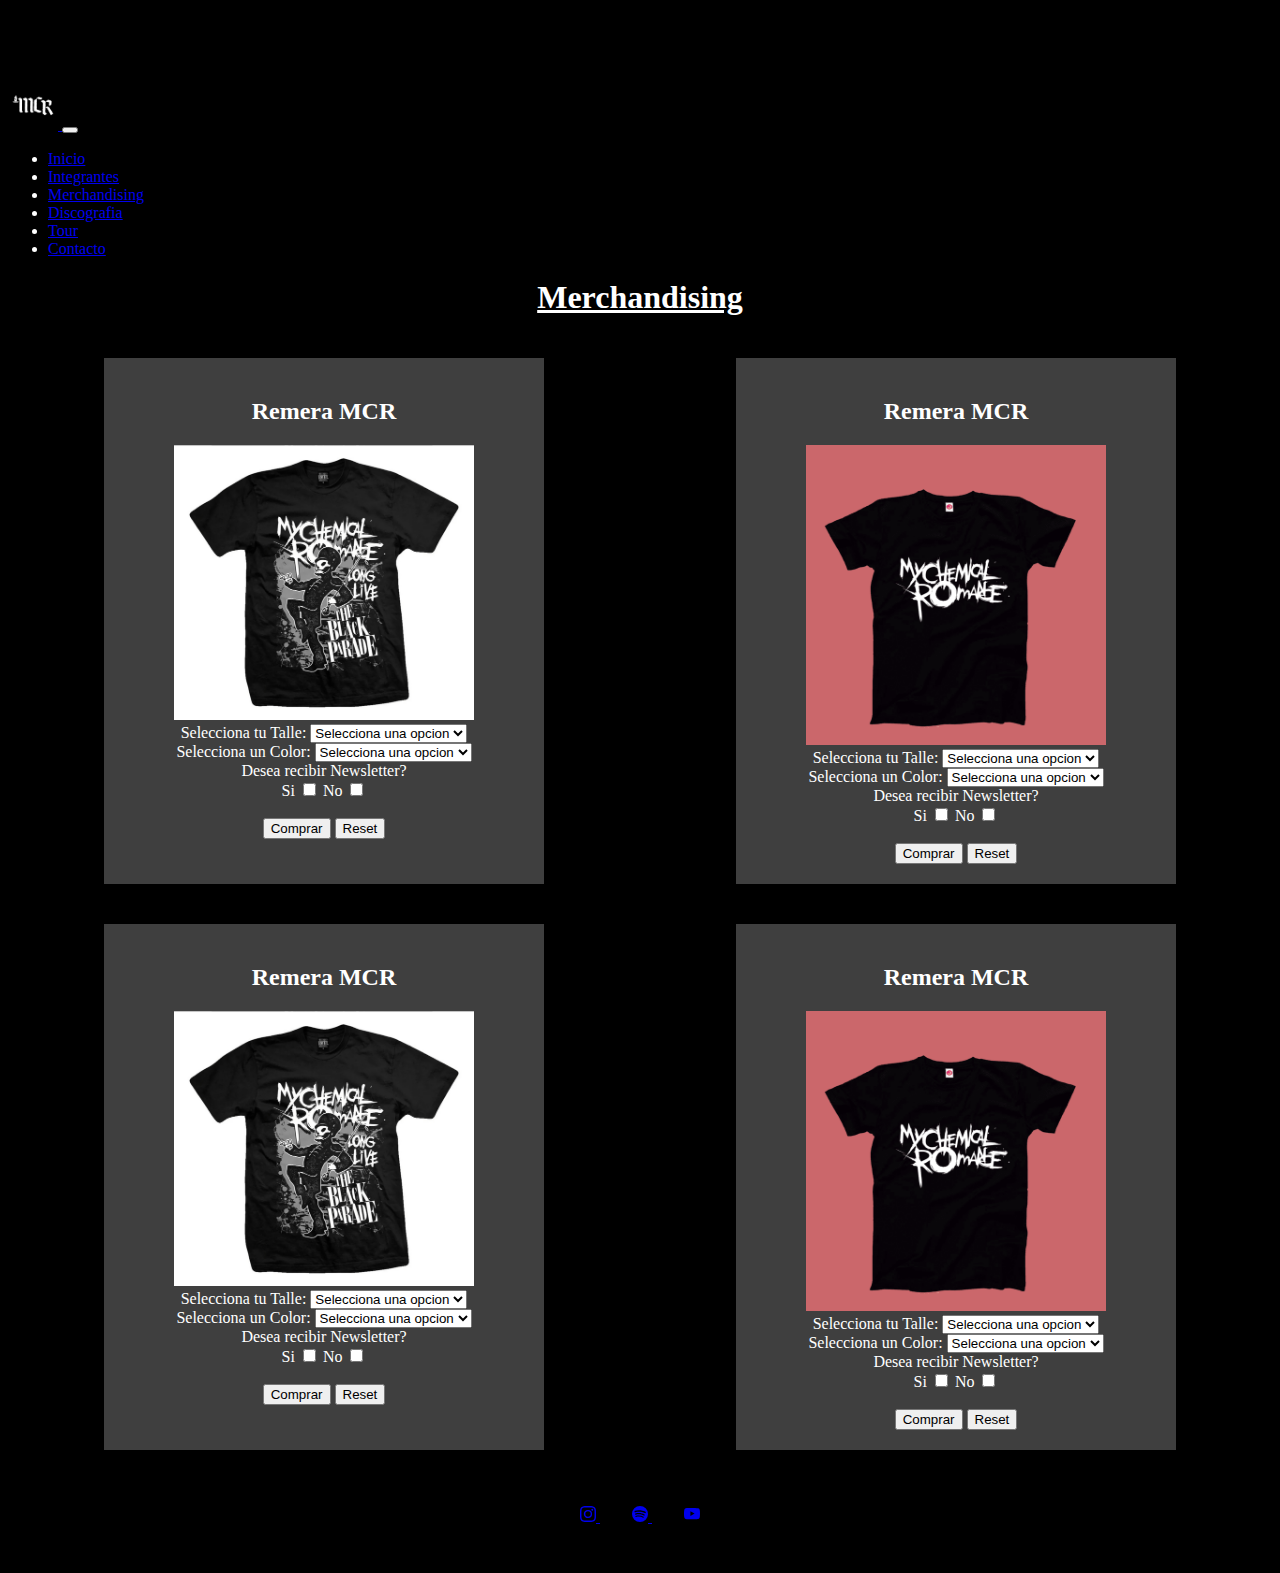
<file: pages/merch.html>
<!DOCTYPE html>
<html lang="en">
<head>
    <meta charset="UTF-8">
    <meta name="viewport" content="width=device-width, initial-scale=1.0">
    <title>Merchandising</title>
    <link href="https://cdn.jsdelivr.net/npm/bootstrap@5.3.2/dist/css/bootstrap.min.css" rel="stylesheet" integrity="sha384-T3c6CoIi6uLrA9TneNEoa7RxnatzjcDSCmG1MXxSR1GAsXEV/Dwwykc2MPK8M2HN" crossorigin="anonymous">
    <link rel="stylesheet" href="../styles/estilos.css">
    <link rel="shortcut icon" href="../img/logo.jpg" type="image/x-icon">
    <meta name="description" content="Explora nuestra exclusiva colección de merchandising. Descubre camisetas, objetos de colección y accesorios que capturan la esencia única de la banda. Viste con estilo y muestra tu apoyo a My Chemical Romance con productos de calidad inspirados en su icónica estética y música.">
    <meta name="keywords" content="My Chemical Romance, Merchandising, Ropa, Accesorios, Productos exclusivos, Camisetas, Objetos de colección, Tienda">

</head>
<body>
     <!-- encabezado -->
<header >   
    <nav class="navbar navbar-expand-lg bg-body-tertiary fixed-top bg-body-tertiary bg-dark border-bottom border-body font1" data-bs-theme="dark" >
        <div class="container-fluid">
            <a class="navbar-brand" href="#">
                <img src="../img/logoinvertido.jpg" alt="Logo" width="50" height="50" class="d-inline-block align-text-top">
              </a>
              <a class="navbar-brand" href="#"></a>
                <button class="navbar-toggler" type="button" data-bs-toggle="collapse" data-bs-target="#navbarNav" aria-controls="navbarNav" aria-expanded="false" aria-label="Toggle navigation">
                <span class="navbar-toggler-icon"></span> </button>
            <div class="collapse navbar-collapse" id="navbarNav">
                <ul class="navbar-nav">
                    <li class="nav-item">
                    <a class="nav-link " aria-current="page" href="../index.html">Inicio</a>
                    </li>
                    <li class="nav-item">
                    <a class="nav-link " href="../pages/integrantes.html">Integrantes</a>
                    </li>
                    <li class="nav-item">
                    <a class="nav-link active " href="../pages/merch.html">Merchandising</a>
                    </li>
                    <li class="nav-item">
                    <a class="nav-link " href="../pages/discografia.html">Discografia</a>
                    </li>
                    <li class="nav-item">
                    <a class="nav-link " href="../pages/tour.html">Tour</a>
                    </li>
                    <li class="nav-item">
                    <a class="nav-link " href="../pages/contacto.html">Contacto</a>
                    </li>
                </ul>
            </div>
        </div>
    </nav>
</header> 
<main class="main-merch font2">
    <h1 class="h1-merch ">Merchandising</h1>
    <div class="contenedor">
        <div class="cajas caja0">
            <h2>Remera MCR</h2>
            <img src="../img/remera1.jpg" alt="remera mcr" width="300">
            <!-- formulario de compra  -->
        <form>
            <label for="Talle">
                Selecciona tu Talle:
                <select name="" id="talle" required>
                    <option disabled selected>Selecciona una opcion</option>
                    <option>S</option>
                    <option>M</option>
                    <option>L</option>
                    <option>XL</option>
                </select>
            </label> 
            <br>
            <label for="color">
                Selecciona un Color:
                <select name="" id="color" required>
                    <option disabled selected>Selecciona una opcion</option>
                    <option>Negro</option>
                    <option>Blanco</option>
                    <option>Gris</option>
                </select>
            </label>
            <br>
            
            <label>Desea recibir Newsletter?</label>
            <br>
            <label for="si">
                Si
                <input type="checkbox" name="b" id="si">
            </label>
            <label for="no">
                No
                <input type="checkbox" name="b" id="no">
            </label>
            <br>
            <br>
            <button type="submit">Comprar</button>
            <button type="reset">Reset</button>

        </form>
        </div>
        <div class="cajas caja2">
            <h2>Remera MCR</h2>
            <img src="../img/remera2.jpg" alt="remera mcr" width="300">
            <!-- formulario de compra  -->
        <form>
            <label for="Talle">
                Selecciona tu Talle:
                <select name="" id="talle" required>
                    <option disabled selected>Selecciona una opcion</option>
                    <option>S</option>
                    <option>M</option>
                    <option>L</option>
                    <option>XL</option>
                </select>
            </label> 
            <br>
            <label for="color">
                Selecciona un Color:
                <select name="" id="color" required>
                    <option disabled selected>Selecciona una opcion</option>
                    <option>Negro</option>
                    <option>Blanco</option>
                    <option>Gris</option>
                </select>
            </label>
            <br>
            
            <label>Desea recibir Newsletter?</label>
            <br>
            <label for="si">
                Si
                <input type="checkbox" name="b" id="si">
            </label>
            <label for="no">
                No
                <input type="checkbox" name="b" id="no">
            </label>
            <br>
            <br>
            <button type="submit">Comprar</button>
            <button type="reset">Reset</button>

        </form>
        </div>
        <div class="cajas caja3">
            <h2>Remera MCR</h2>
            <img src="../img/remera1.jpg" alt="remera mcr" width="300">
            <!-- formulario de compra  -->
        <form>
            <label for="Talle">
                Selecciona tu Talle:
                <select name="" id="talle" required>
                    <option disabled selected>Selecciona una opcion</option>
                    <option>S</option>
                    <option>M</option>
                    <option>L</option>
                    <option>XL</option>
                </select>
            </label> 
            <br>
            <label for="color">
                Selecciona un Color:
                <select name="" id="color" required>
                    <option disabled selected>Selecciona una opcion</option>
                    <option>Negro</option>
                    <option>Blanco</option>
                    <option>Gris</option>
                </select>
            </label>
            <br>
            
            <label>Desea recibir Newsletter?</label>
            <br>
            <label for="si">
                Si
                <input type="checkbox" name="b" id="si">
            </label>
            <label for="no">
                No
                <input type="checkbox" name="b" id="no">
            </label>
            <br>
            <br>
            <button type="submit">Comprar</button>
            <button type="reset">Reset</button>

        </form>
        </div>
        <div class="cajas caja4">
            <h2>Remera MCR</h2>
            <img src="../img/remera2.jpg" alt="remera mcr" width="300">
            <!-- formulario de compra  -->
        <form>
            <label for="Talle">
                Selecciona tu Talle:
                <select name="" id="talle" required>
                    <option disabled selected>Selecciona una opcion</option>
                    <option>S</option>
                    <option>M</option>
                    <option>L</option>
                    <option>XL</option>
                </select>
            </label> 
            <br>
            <label for="color">
                Selecciona un Color:
                <select name="" id="color" required>
                    <option disabled selected>Selecciona una opcion</option>
                    <option>Negro</option>
                    <option>Blanco</option>
                    <option>Gris</option>
                </select>
            </label>
            <br>
            
            <label>Desea recibir Newsletter?</label>
            <br>
            <label for="si">
                Si
                <input type="checkbox" name="b" id="si">
            </label>
            <label for="no">
                No
                <input type="checkbox" name="b" id="no">
            </label>
            <br>
            <br>
            <button type="submit">Comprar</button>
            <button type="reset">Reset</button>

        </form>
        </div>
    </div>
</main>
<footer class="footer">
    <br>
    <br>
    <a href="https://www.instagram.com/mychemicalromance/?hl=es" target="_blank">
        <svg class="animacion1" xmlns="http://www.w3.org/2000/svg" width="16" height="16" fill="currentColor" class="bi bi-instagram" viewBox="0 0 16 16">
            <path d="M8 0C5.829 0 5.556.01 4.703.048 3.85.088 3.269.222 2.76.42a3.9 3.9 0 0 0-1.417.923A3.9 3.9 0 0 0 .42 2.76C.222 3.268.087 3.85.048 4.7.01 5.555 0 5.827 0 8.001c0 2.172.01 2.444.048 3.297.04.852.174 1.433.372 1.942.205.526.478.972.923 1.417.444.445.89.719 1.416.923.51.198 1.09.333 1.942.372C5.555 15.99 5.827 16 8 16s2.444-.01 3.298-.048c.851-.04 1.434-.174 1.943-.372a3.9 3.9 0 0 0 1.416-.923c.445-.445.718-.891.923-1.417.197-.509.332-1.09.372-1.942C15.99 10.445 16 10.173 16 8s-.01-2.445-.048-3.299c-.04-.851-.175-1.433-.372-1.941a3.9 3.9 0 0 0-.923-1.417A3.9 3.9 0 0 0 13.24.42c-.51-.198-1.092-.333-1.943-.372C10.443.01 10.172 0 7.998 0zm-.717 1.442h.718c2.136 0 2.389.007 3.232.046.78.035 1.204.166 1.486.275.373.145.64.319.92.599s.453.546.598.92c.11.281.24.705.275 1.485.039.843.047 1.096.047 3.231s-.008 2.389-.047 3.232c-.035.78-.166 1.203-.275 1.485a2.5 2.5 0 0 1-.599.919c-.28.28-.546.453-.92.598-.28.11-.704.24-1.485.276-.843.038-1.096.047-3.232.047s-2.39-.009-3.233-.047c-.78-.036-1.203-.166-1.485-.276a2.5 2.5 0 0 1-.92-.598 2.5 2.5 0 0 1-.6-.92c-.109-.281-.24-.705-.275-1.485-.038-.843-.046-1.096-.046-3.233s.008-2.388.046-3.231c.036-.78.166-1.204.276-1.486.145-.373.319-.64.599-.92s.546-.453.92-.598c.282-.11.705-.24 1.485-.276.738-.034 1.024-.044 2.515-.045zm4.988 1.328a.96.96 0 1 0 0 1.92.96.96 0 0 0 0-1.92m-4.27 1.122a4.109 4.109 0 1 0 0 8.217 4.109 4.109 0 0 0 0-8.217m0 1.441a2.667 2.667 0 1 1 0 5.334 2.667 2.667 0 0 1 0-5.334"/>
          </svg>
    </a>
    <a href="https://open.spotify.com/intl-es/artist/7FBcuc1gsnv6Y1nwFtNRCb?si=B0IZhUZQQHyBxEbudoADWw" target="_blank">
        <svg class="animacion1" xmlns="http://www.w3.org/2000/svg" width="16" height="16" fill="currentColor" class="bi bi-spotify" viewBox="0 0 16 16">
            <path d="M8 0a8 8 0 1 0 0 16A8 8 0 0 0 8 0m3.669 11.538a.5.5 0 0 1-.686.165c-1.879-1.147-4.243-1.407-7.028-.77a.499.499 0 0 1-.222-.973c3.048-.696 5.662-.397 7.77.892a.5.5 0 0 1 .166.686m.979-2.178a.624.624 0 0 1-.858.205c-2.15-1.321-5.428-1.704-7.972-.932a.625.625 0 0 1-.362-1.194c2.905-.881 6.517-.454 8.986 1.063a.624.624 0 0 1 .206.858m.084-2.268C10.154 5.56 5.9 5.419 3.438 6.166a.748.748 0 1 1-.434-1.432c2.825-.857 7.523-.692 10.492 1.07a.747.747 0 1 1-.764 1.288"/>
          </svg>
    </a>
    
    <a href="https://www.youtube.com/@mychemicalromance" target="_blank">
        <svg class="animacion1" xmlns="http://www.w3.org/2000/svg" width="16" height="16" fill="currentColor" class="bi bi-youtube" viewBox="0 0 16 16">
            <path d="M8.051 1.999h.089c.822.003 4.987.033 6.11.335a2.01 2.01 0 0 1 1.415 1.42c.101.38.172.883.22 1.402l.01.104.022.26.008.104c.065.914.073 1.77.074 1.957v.075c-.001.194-.01 1.108-.082 2.06l-.008.105-.009.104c-.05.572-.124 1.14-.235 1.558a2.01 2.01 0 0 1-1.415 1.42c-1.16.312-5.569.334-6.18.335h-.142c-.309 0-1.587-.006-2.927-.052l-.17-.006-.087-.004-.171-.007-.171-.007c-1.11-.049-2.167-.128-2.654-.26a2.01 2.01 0 0 1-1.415-1.419c-.111-.417-.185-.986-.235-1.558L.09 9.82l-.008-.104A31 31 0 0 1 0 7.68v-.123c.002-.215.01-.958.064-1.778l.007-.103.003-.052.008-.104.022-.26.01-.104c.048-.519.119-1.023.22-1.402a2.01 2.01 0 0 1 1.415-1.42c.487-.13 1.544-.21 2.654-.26l.17-.007.172-.006.086-.003.171-.007A100 100 0 0 1 7.858 2zM6.4 5.209v4.818l4.157-2.408z"/>
          </svg>
    </a>
</footer>
<script src="https://cdn.jsdelivr.net/npm/bootstrap@5.3.2/dist/js/bootstrap.bundle.min.js" integrity="sha384-C6RzsynM9kWDrMNeT87bh95OGNyZPhcTNXj1NW7RuBCsyN/o0jlpcV8Qyq46cDfL" crossorigin="anonymous"></script>
</body>
</html>
</file>
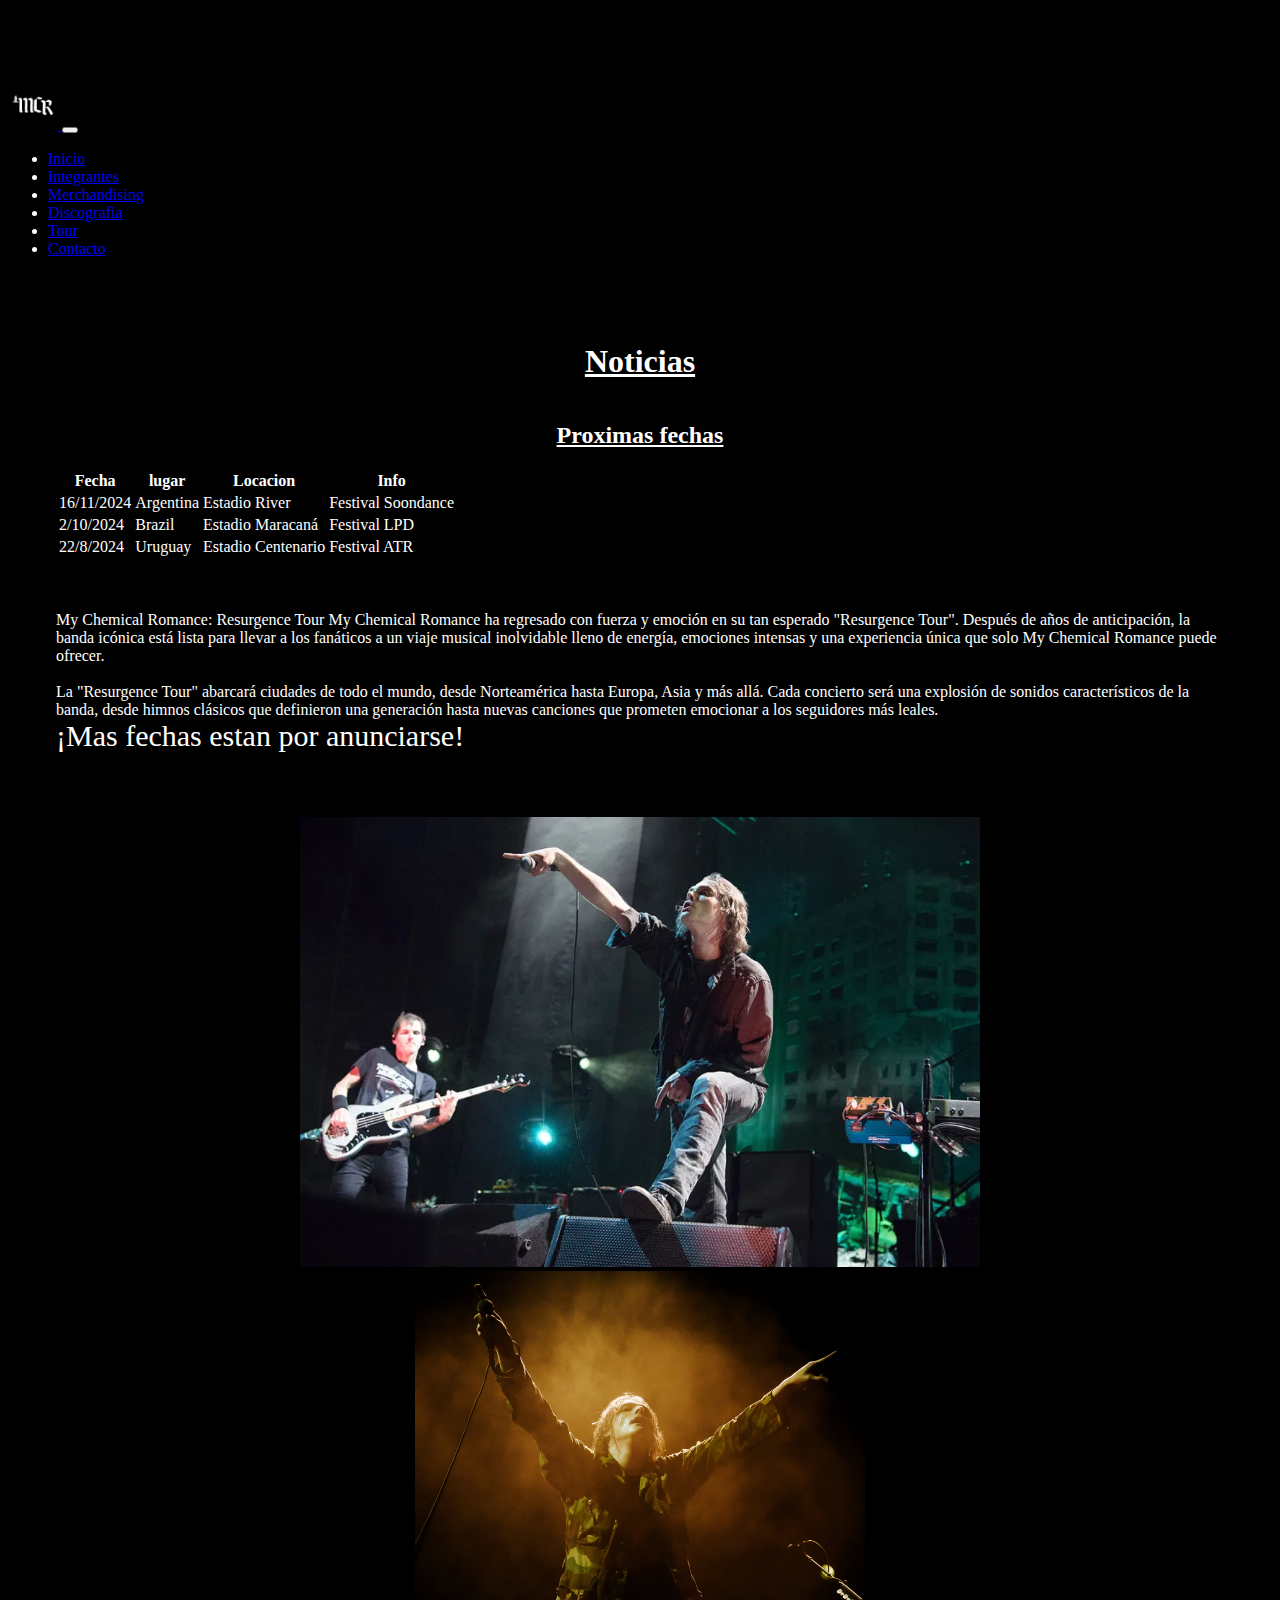
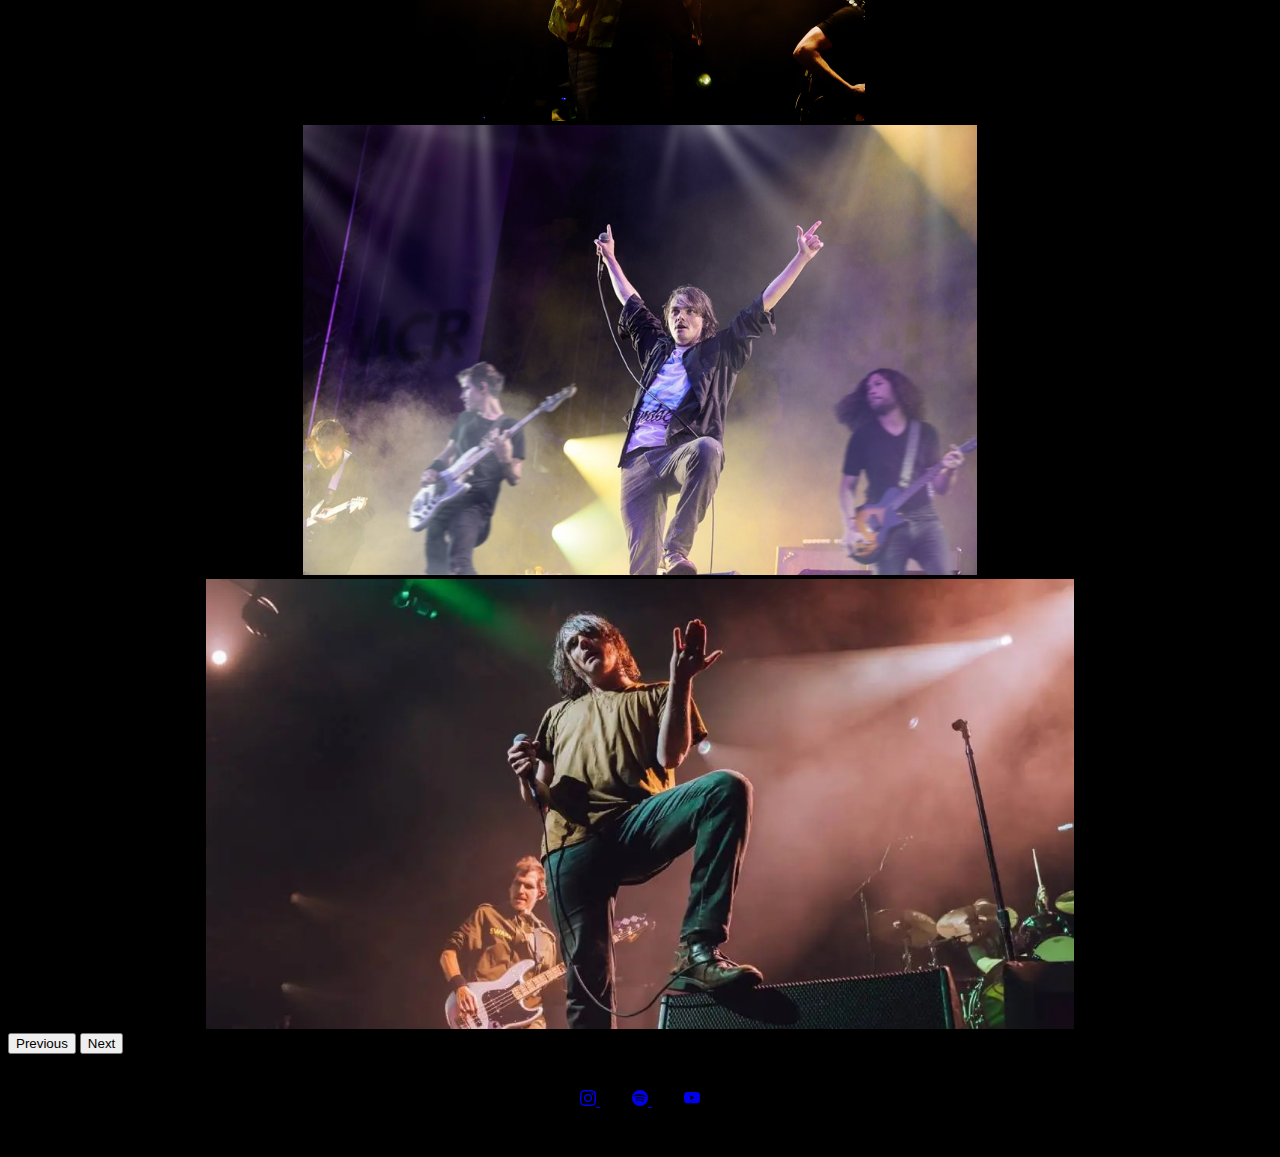
<file: pages/tour.html>
<!DOCTYPE html>
<html lang="en">
<head>
    <meta charset="UTF-8">
    <meta name="viewport" content="width=device-width, initial-scale=1.0">
    <title>Tour</title>
    <link href="https://cdn.jsdelivr.net/npm/bootstrap@5.3.2/dist/css/bootstrap.min.css" rel="stylesheet" integrity="sha384-T3c6CoIi6uLrA9TneNEoa7RxnatzjcDSCmG1MXxSR1GAsXEV/Dwwykc2MPK8M2HN" crossorigin="anonymous">
    <link rel="stylesheet" href="../styles/estilos.css">
    <link rel="shortcut icon" href="../img/logo.jpg" type="image/x-icon">
    <meta name="description" content="Acompaña a My Chemical Romance en su épico tour mundial. Sumérgete en la experiencia en vivo de la banda y sé testigo de la intensidad y emoción que solo ellos pueden ofrecer. Explora las fechas, consigue tus entradas y prepárate para una experiencia musical inolvidable con uno de los tours más esperados del año.">
    <meta name="keywords" content="My Chemical Romance, Tour, Fechas de conciertos, Compra de entradas, Experiencia en vivo, Conciertos, Calendario de giras, Boletos">

</head>
<body>
   <!-- encabezado -->
<header >
    <nav class="navbar navbar-expand-lg bg-body-tertiary fixed-top bg-body-tertiary bg-dark border-bottom border-body font1" data-bs-theme="dark" >
        <div class="container-fluid">
            <a class="navbar-brand" href="#">
                <img src="../img/logoinvertido.jpg" alt="Logo" width="50" height="50" class="d-inline-block align-text-top">
              </a>
              <a class="navbar-brand" href="#"></a>
                <button class="navbar-toggler" type="button" data-bs-toggle="collapse" data-bs-target="#navbarNav" aria-controls="navbarNav" aria-expanded="false" aria-label="Toggle navigation">
                <span class="navbar-toggler-icon"></span> </button>
            <div class="collapse navbar-collapse" id="navbarNav">
                <ul class="navbar-nav">
                    <li class="nav-item">
                    <a class="nav-link " aria-current="page" href="../index.html">Inicio</a>
                    </li>
                    <li class="nav-item">
                    <a class="nav-link " href="../pages/integrantes.html">Integrantes</a>
                    </li>
                    <li class="nav-item">
                    <a class="nav-link " href="../pages/merch.html">Merchandising</a>
                    </li>
                    <li class="nav-item">
                    <a class="nav-link " href="../pages/discografia.html">Discografia</a>
                    </li>
                    <li class="nav-item">
                    <a class="nav-link active " href="../pages/tour.html">Tour</a>
                    </li>
                    <li class="nav-item">
                    <a class="nav-link " href="../pages/contacto.html">Contacto</a>
                    </li>
                </ul>
            </div>
        </div>
    </nav>
</header> 
<main>
    <nav class="main-tour">
        <h1 class="h1-tour animacion2"> Noticias</h1>
        <div class="tour-grid">
            <article class="tour">
                <h2 class="tour-titulo">Proximas fechas</h2>
                        
            <table class="tour-table">
                <tr class="tour-tr">
                    <th>Fecha</th>
                    <th>lugar</th>
                    <th>Locacion</th>
                    <th>Info</th>
                </tr>
                <tr class="tour-tr">
                    <td>16/11/2024</td>
                    <td>Argentina</td>
                    <td>Estadio River</td>
                    <td>Festival Soondance</td>
                </tr>
                <tr class="tour-tr">
                    <td>2/10/2024</td>
                    <td>Brazil</td>
                    <td>Estadio Maracaná</td>
                    <td>Festival LPD</td>
                </tr>
                <tr class="tour-tr">
                    <td>22/8/2024</td>
                    <td>Uruguay</td>
                    <td>Estadio Centenario</td>
                    <td>Festival ATR</td>
                </tr>

                </table>
                <br>
                <br>
                <p class="tour-text">My Chemical Romance: Resurgence Tour

                    My Chemical Romance ha regresado con fuerza y emoción en su tan esperado "Resurgence Tour". Después de años de anticipación, la banda icónica está lista para llevar a los fanáticos a un viaje musical inolvidable lleno de energía, emociones intensas y una experiencia única que solo My Chemical Romance puede ofrecer.
                    <br>
                    <br>
                    La "Resurgence Tour" abarcará ciudades de todo el mundo, desde Norteamérica hasta Europa, Asia y más allá. Cada concierto será una explosión de sonidos característicos de la banda, desde himnos clásicos que definieron una generación hasta nuevas canciones que prometen emocionar a los seguidores más leales.
                    <br>
                    <span>¡Mas fechas estan por anunciarse!</span></p>
            </article>
        </div>
        
    </nav>
    <!-- carousel-->
    <div id="carouselExampleInterval" class="carousel slide" data-bs-ride="carousel">
        <div class="carousel-inner">
          <div class="carousel-item active" data-bs-interval="10000">
            <img src="../img/carrousel/carrusel1.webp" class="d-block w-100" alt="imagen del tour">
          </div>
          <div class="carousel-item" data-bs-interval="2000">
            <img src="../img/carrousel/carrusel2.jpg" class="d-block w-100" alt="imagen del tour">
          </div>
          <div class="carousel-item">
            <img src="../img/carrousel/carrusel3.jpg" class="d-block w-100" alt="imagen del tour">
          </div>
          <div class="carousel-item">
            <img src="../img/carrousel/carrusel5.webp" class="d-block w-100" alt="imagen del tour">
          </div>
        </div>
        <button class="carousel-control-prev" type="button" data-bs-target="#carouselExampleInterval" data-bs-slide="prev">
          <span class="carousel-control-prev-icon" aria-hidden="true"></span>
          <span class="visually-hidden">Previous</span>
        </button>
        <button class="carousel-control-next" type="button" data-bs-target="#carouselExampleInterval" data-bs-slide="next">
          <span class="carousel-control-next-icon" aria-hidden="true"></span>
          <span class="visually-hidden">Next</span>
        </button>
      </div>
</main>
<footer class=" footer">
    <br>
    <br>
    <a href="https://www.instagram.com/mychemicalromance/?hl=es" target="_blank">
        <svg class="animacion1" xmlns="http://www.w3.org/2000/svg" width="16" height="16" fill="currentColor" class="bi bi-instagram" viewBox="0 0 16 16">
            <path d="M8 0C5.829 0 5.556.01 4.703.048 3.85.088 3.269.222 2.76.42a3.9 3.9 0 0 0-1.417.923A3.9 3.9 0 0 0 .42 2.76C.222 3.268.087 3.85.048 4.7.01 5.555 0 5.827 0 8.001c0 2.172.01 2.444.048 3.297.04.852.174 1.433.372 1.942.205.526.478.972.923 1.417.444.445.89.719 1.416.923.51.198 1.09.333 1.942.372C5.555 15.99 5.827 16 8 16s2.444-.01 3.298-.048c.851-.04 1.434-.174 1.943-.372a3.9 3.9 0 0 0 1.416-.923c.445-.445.718-.891.923-1.417.197-.509.332-1.09.372-1.942C15.99 10.445 16 10.173 16 8s-.01-2.445-.048-3.299c-.04-.851-.175-1.433-.372-1.941a3.9 3.9 0 0 0-.923-1.417A3.9 3.9 0 0 0 13.24.42c-.51-.198-1.092-.333-1.943-.372C10.443.01 10.172 0 7.998 0zm-.717 1.442h.718c2.136 0 2.389.007 3.232.046.78.035 1.204.166 1.486.275.373.145.64.319.92.599s.453.546.598.92c.11.281.24.705.275 1.485.039.843.047 1.096.047 3.231s-.008 2.389-.047 3.232c-.035.78-.166 1.203-.275 1.485a2.5 2.5 0 0 1-.599.919c-.28.28-.546.453-.92.598-.28.11-.704.24-1.485.276-.843.038-1.096.047-3.232.047s-2.39-.009-3.233-.047c-.78-.036-1.203-.166-1.485-.276a2.5 2.5 0 0 1-.92-.598 2.5 2.5 0 0 1-.6-.92c-.109-.281-.24-.705-.275-1.485-.038-.843-.046-1.096-.046-3.233s.008-2.388.046-3.231c.036-.78.166-1.204.276-1.486.145-.373.319-.64.599-.92s.546-.453.92-.598c.282-.11.705-.24 1.485-.276.738-.034 1.024-.044 2.515-.045zm4.988 1.328a.96.96 0 1 0 0 1.92.96.96 0 0 0 0-1.92m-4.27 1.122a4.109 4.109 0 1 0 0 8.217 4.109 4.109 0 0 0 0-8.217m0 1.441a2.667 2.667 0 1 1 0 5.334 2.667 2.667 0 0 1 0-5.334"/>
          </svg>
    </a>
    <a href="https://open.spotify.com/intl-es/artist/7FBcuc1gsnv6Y1nwFtNRCb?si=B0IZhUZQQHyBxEbudoADWw" target="_blank">
        <svg class="animacion1" xmlns="http://www.w3.org/2000/svg" width="16" height="16" fill="currentColor" class="bi bi-spotify" viewBox="0 0 16 16">
            <path d="M8 0a8 8 0 1 0 0 16A8 8 0 0 0 8 0m3.669 11.538a.5.5 0 0 1-.686.165c-1.879-1.147-4.243-1.407-7.028-.77a.499.499 0 0 1-.222-.973c3.048-.696 5.662-.397 7.77.892a.5.5 0 0 1 .166.686m.979-2.178a.624.624 0 0 1-.858.205c-2.15-1.321-5.428-1.704-7.972-.932a.625.625 0 0 1-.362-1.194c2.905-.881 6.517-.454 8.986 1.063a.624.624 0 0 1 .206.858m.084-2.268C10.154 5.56 5.9 5.419 3.438 6.166a.748.748 0 1 1-.434-1.432c2.825-.857 7.523-.692 10.492 1.07a.747.747 0 1 1-.764 1.288"/>
          </svg>
    </a>
    
    <a href="https://www.youtube.com/@mychemicalromance" target="_blank">
        <svg class="animacion1" xmlns="http://www.w3.org/2000/svg" width="16" height="16" fill="currentColor" class="bi bi-youtube" viewBox="0 0 16 16">
            <path d="M8.051 1.999h.089c.822.003 4.987.033 6.11.335a2.01 2.01 0 0 1 1.415 1.42c.101.38.172.883.22 1.402l.01.104.022.26.008.104c.065.914.073 1.77.074 1.957v.075c-.001.194-.01 1.108-.082 2.06l-.008.105-.009.104c-.05.572-.124 1.14-.235 1.558a2.01 2.01 0 0 1-1.415 1.42c-1.16.312-5.569.334-6.18.335h-.142c-.309 0-1.587-.006-2.927-.052l-.17-.006-.087-.004-.171-.007-.171-.007c-1.11-.049-2.167-.128-2.654-.26a2.01 2.01 0 0 1-1.415-1.419c-.111-.417-.185-.986-.235-1.558L.09 9.82l-.008-.104A31 31 0 0 1 0 7.68v-.123c.002-.215.01-.958.064-1.778l.007-.103.003-.052.008-.104.022-.26.01-.104c.048-.519.119-1.023.22-1.402a2.01 2.01 0 0 1 1.415-1.42c.487-.13 1.544-.21 2.654-.26l.17-.007.172-.006.086-.003.171-.007A100 100 0 0 1 7.858 2zM6.4 5.209v4.818l4.157-2.408z"/>
          </svg>
    </a>
</footer>
<script src="https://cdn.jsdelivr.net/npm/bootstrap@5.3.2/dist/js/bootstrap.bundle.min.js" integrity="sha384-C6RzsynM9kWDrMNeT87bh95OGNyZPhcTNXj1NW7RuBCsyN/o0jlpcV8Qyq46cDfL" crossorigin="anonymous"></script>
</body>
</html>
</file>
<file: styles/estilos.css>
@font-face {
  font-family: "graduate";
  src: url(../fonts/Graduate-Regular.ttf);
}
@font-face {
  font-family: "besley";
  src: url(../fonts/Besley-VariableFont_wght.ttf);
}
@font-face {
  font-family: "nueva3";
  src: url(../fonts/InstrumentSerif-Italic.ttf);
}
.font1 {
  font-style: Georgia, "Times New Roman", Times, serif;
}

font2 {
  font-style: "graduate, calibri";
}

/* Pagina Integrantes discografia merch*/
.h1-int {
  text-align: center;
}

.h1-disc {
  text-align: center;
}

.h1-merch {
  text-align: center;
}

h1 {
  font-family: Georgia, "Times New Roman", Times, serif;
  text-decoration: underline;
}

.animacion1 {
  transition: 1s;
}
.animacion1:hover {
  transform: translateY(15px);
  background-color: red;
}

.animacion2 {
  animation-name: agrandarse;
  animation-duration: 6s;
  animation-delay: 0s;
  animation-timing-function: ease-in-out;
  animation-direction: normal;
  animation-iteration-count: infinite;
}

@keyframes agrandarse {
  0% {
    font-size: 15px;
    width: 100%;
    border-radius: 25%;
    font-family: "graduate, calibri";
  }
  50% {
    font-size: 25px;
    width: 100%;
    border-radius: 25%;
    font-family: "graduate, calibri";
  }
  100% {
    font-size: 15px;
    width: 100%;
    border-radius: 25%;
    font-family: "graduate, calibri";
  }
}
/* Pagina index*/
body {
  background-color: black;
  color: white;
  margin-top: 5rem;
}
body .cajaindex {
  display: flex;
  flex-direction: column;
  text-align: center;
  align-items: center;
  justify-content: center;
  padding: 3rem;
  gap: 3rem;
  box-sizing: auto;
}
body .cajaindex .index-h {
  font-family: Georgia, "Times New Roman", Times, serif;
  font-size: 30px;
}
body .cajaindex .text {
  margin-top: 3rem;
  text-align: left;
  line-height: 30px;
}
body .cajaindex .index-img {
  text-align: center;
  display: flex;
  flex-direction: column;
  text-align: center;
  align-items: center;
  justify-content: center;
}
body .cajaindex .index-img .img1 {
  margin-bottom: 3rem;
}
body .cajaindex .links {
  text-decoration: none;
  color: white;
  font-style: oblique;
}

/* Pagina contacto */
.caja {
  display: flex;
  justify-content: center;
  align-items: center;
  width: 50%;
  margin: 0 auto;
}
.caja .form {
  --input-focus: #2d8cf0;
  --font-color: #fefefe;
  --font-color-sub: #7e7e7e;
  --bg-color: #111;
  --main-color: #fefefe;
  padding: 20px;
  margin: 15px;
  background: var(--bg-color);
  display: flex;
  flex-direction: column;
  align-items: flex-start;
  justify-content: center;
  gap: 20px;
  border-radius: 10px;
  border: 2px solid var(--main-color);
  box-shadow: 4px 4px var(--main-color);
  width: 300px;
  height: auto;
}
.caja .form .title {
  color: var(--font-color);
  font-weight: 900;
  font-size: 20px;
  margin-bottom: 10px;
}
.caja .form .label {
  margin-top: -30px;
  margin-bottom: -30px;
  font-size: 15px;
  font-weight: 600;
  color: var(--font-color);
}
.caja .form .input {
  width: 250px;
  height: 40px;
  border-radius: 5px;
  border: 2px solid var(--main-color);
  background-color: var(--bg-color);
  box-shadow: 4px 4px var(--main-color);
  font-size: 15px;
  font-weight: 600;
  color: var(--font-color);
  padding: 5px 10px;
  outline: none;
}
.caja .form .input .input::-moz-placeholder {
  color: var(--font-color-sub);
  opacity: 0.8;
}
.caja .form .input .input::placeholder {
  color: var(--font-color-sub);
  opacity: 0.8;
}
.caja .form .input .input:focus {
  border: 2px solid var(--input-focus);
}
.caja .form .inputp {
  width: 60px;
  height: 60px;
  border-radius: 5px;
  border: 2px solid var(--main-color);
  background-color: var(--bg-color);
  box-shadow: 4px 4px var(--main-color);
  font-size: 15px;
  font-weight: 600;
  color: var(--font-color);
  padding: 5px 10px;
  outline: none;
  margin-top: -15px;
}
.caja .form .inputp .inputp:focus {
  border: 2px solid var(--input-focus);
}
.caja .form .inputp .inputp::-moz-placeholder {
  color: var(--font-color-sub);
  opacity: 0.8;
}
.caja .form .inputp .inputp::placeholder {
  color: var(--font-color-sub);
  opacity: 0.8;
}
.caja .form .inputb {
  width: 200px;
  height: 100px;
  border-radius: 5px;
  border: 2px solid var(--main-color);
  background-color: var(--bg-color);
  box-shadow: 4px 4px var(--main-color);
  font-size: 15px;
  font-weight: 600;
  color: var(--font-color);
  padding: 5px 10px;
  outline: none;
}
.caja .form .inputb .inputb:focus {
  border: 2px solid var(--input-focus);
}
.caja .form .inputb .inputb::-moz-placeholder {
  color: var(--font-color-sub);
  opacity: 0.8;
}
.caja .form .inputb .inputb::placeholder {
  color: var(--font-color-sub);
  opacity: 0.8;
}
.caja .form .textarea {
  margin-top: -30px;
}
.caja .form .button-confirm {
  margin: -20px auto 0 auto;
  width: 120px;
  height: 40px;
  border-radius: 5px;
  border: 2px solid var(--main-color);
  background-color: var(--bg-color);
  box-shadow: 4px 4px var(--main-color);
  font-size: 17px;
  font-weight: 600;
  color: var(--font-color);
  cursor: pointer;
}
.caja .form .button-reset {
  margin: 5px auto 0 auto;
  width: 120px;
  height: 40px;
  border-radius: 5px;
  border: 2px solid var(--main-color);
  background-color: var(--bg-color);
  box-shadow: 4px 4px var(--main-color);
  font-size: 17px;
  font-weight: 600;
  color: var(--font-color);
  cursor: pointer;
}

/* Pagina discografia, Merch y integrantes*/
.contenedor {
  display: grid;
  width: auto;
  height: auto;
  grid-template-columns: repeat(4, 1fr);
  grid-template-rows: repeat(4, 1fr);
  grid-template-areas: "caja0 caja0 caja2 caja2" "caja0 caja0 caja2 caja2 " "caja3 caja3 caja4 caja4 " "caja3 caja3 caja4 caja4";
}
.contenedor .cajas {
  width: 400px;
  height: auto;
  background-color: rgb(63, 63, 63);
  margin-top: 20px;
  margin-bottom: 20px;
  padding: 20px;
  margin-left: auto;
  margin-right: auto;
  text-align: center;
}
.contenedor .caja0 {
  grid-area: caja0;
}
.contenedor .caja2 {
  grid-area: caja2;
}
.contenedor .caja3 {
  grid-area: caja3;
}
.contenedor .caja4 {
  grid-area: caja4;
}
.contenedor .linksint {
  text-decoration: none;
  color: rgb(239, 58, 58);
  font-style: oblique;
}

/* Pagina tour*/
.main-tour {
  padding: 3rem;
}
.main-tour .h1-tour {
  text-align: center;
}
.main-tour .tour-grid {
  display: flex;
  gap: 2rem;
}
.main-tour .tour-grid .tour-titulo {
  text-align: center;
  font-family: "graduate, calibri";
  text-decoration: underline;
}
.main-tour .tour-text {
  text-align: left;
}
.main-tour .tour-text span {
  font-size: 30px;
  font-family: "graduate, calibri";
}

.carousel-inner > .carousel-item > img {
  -o-object-fit: scale-down;
     object-fit: scale-down;
  height: 50vh;
  width: 100%;
}

/* Pagina footer */
.footer {
  text-align: center;
}
.footer a {
  margin: 1rem;
  padding-bottom: 3rem;
}

/* media de las paginas*/
@media screen and (max-width: 770px) {
  /* animacion2 */
  @keyframes agrandarse {
    0% {
      font-size: 15px;
      width: 100%;
      font-family: "graduate, calibri";
    }
    50% {
      font-size: 25px;
      width: 100%;
      font-family: "graduate, calibri";
    }
    100% {
      font-size: 15px;
      width: 100%;
      font-family: "graduate, calibri";
    }
  }
  /* contacto */
  .caja {
    width: 100%;
  }
  .caja .textarea {
    height: 200px;
    width: 200px;
  }
  /* index */
  .cajaindex {
    display: flex;
    flex-direction: column;
    text-align: center;
    align-items: center;
    padding-left: 10px;
  }
  .cajaindex .text {
    text-align: left;
    line-height: 30px;
    font-size: 60%;
  }
  .cajaindex .index-img {
    width: 75vw;
    max-width: 1000px;
    min-width: 300px;
    margin: auto;
  }
  .cajaindex .img1 {
    width: 100%;
    border-radius: 15px;
    box-shadow: 0px 3px 5px rgba(15, 15, 15, 0.5);
  }
  .cajaindex .index-vid {
    width: 100%;
    border-radius: 15px;
    box-shadow: 0px 3px 5px rgba(15, 15, 15, 0.5);
  }
  .cajaindex .index-h3 {
    font-size: 100%;
  }
  /* GRID */
  .contenedor {
    grid-template-columns: 1fr;
    grid-template-rows: repeat(4, 1fr);
    grid-template-areas: "caja0" "caja2" "caja3" "caja4";
  }
}
@media screen and (max-width: 480px) {
  /* animacion2 */
  @keyframes agrandarse {
    0% {
      font-size: 15px;
      width: 100%;
      font-family: "graduate, calibri";
    }
    50% {
      font-size: 25px;
      width: 100%;
      font-family: "graduate, calibri";
    }
    100% {
      font-size: 15px;
      width: 100%;
      font-family: "graduate, calibri";
    }
  }
  /* contacto */
  .caja {
    width: 100%;
  }
  .caja .textarea {
    height: 200px;
    width: 200px;
  }
  /* index */
  .cajaindex {
    display: flex;
    flex-direction: column;
    text-align: center;
    align-items: center;
    padding-left: 10px;
  }
  .cajaindex .text {
    text-align: left;
    line-height: 30px;
    font-size: 60%;
  }
  .cajaindex .index-img {
    width: 75vw;
    max-width: 1000px;
    min-width: 300px;
    margin: auto;
  }
  .cajaindex .img1 {
    width: 100%;
    border-radius: 15px;
    box-shadow: 0px 3px 5px rgba(15, 15, 15, 0.5);
  }
  .cajaindex .index-vid {
    width: 100%;
    border-radius: 15px;
    box-shadow: 0px 3px 5px rgba(15, 15, 15, 0.5);
  }
  .cajaindex .index-h3 {
    font-size: 100%;
  }
  /* GRID */
  .contenedor {
    grid-template-columns: 1fr;
    grid-template-rows: repeat(4, 1fr);
    grid-template-areas: "caja0" "caja2" "caja3" "caja4";
  }
}/*# sourceMappingURL=estilos.css.map */
</file>
